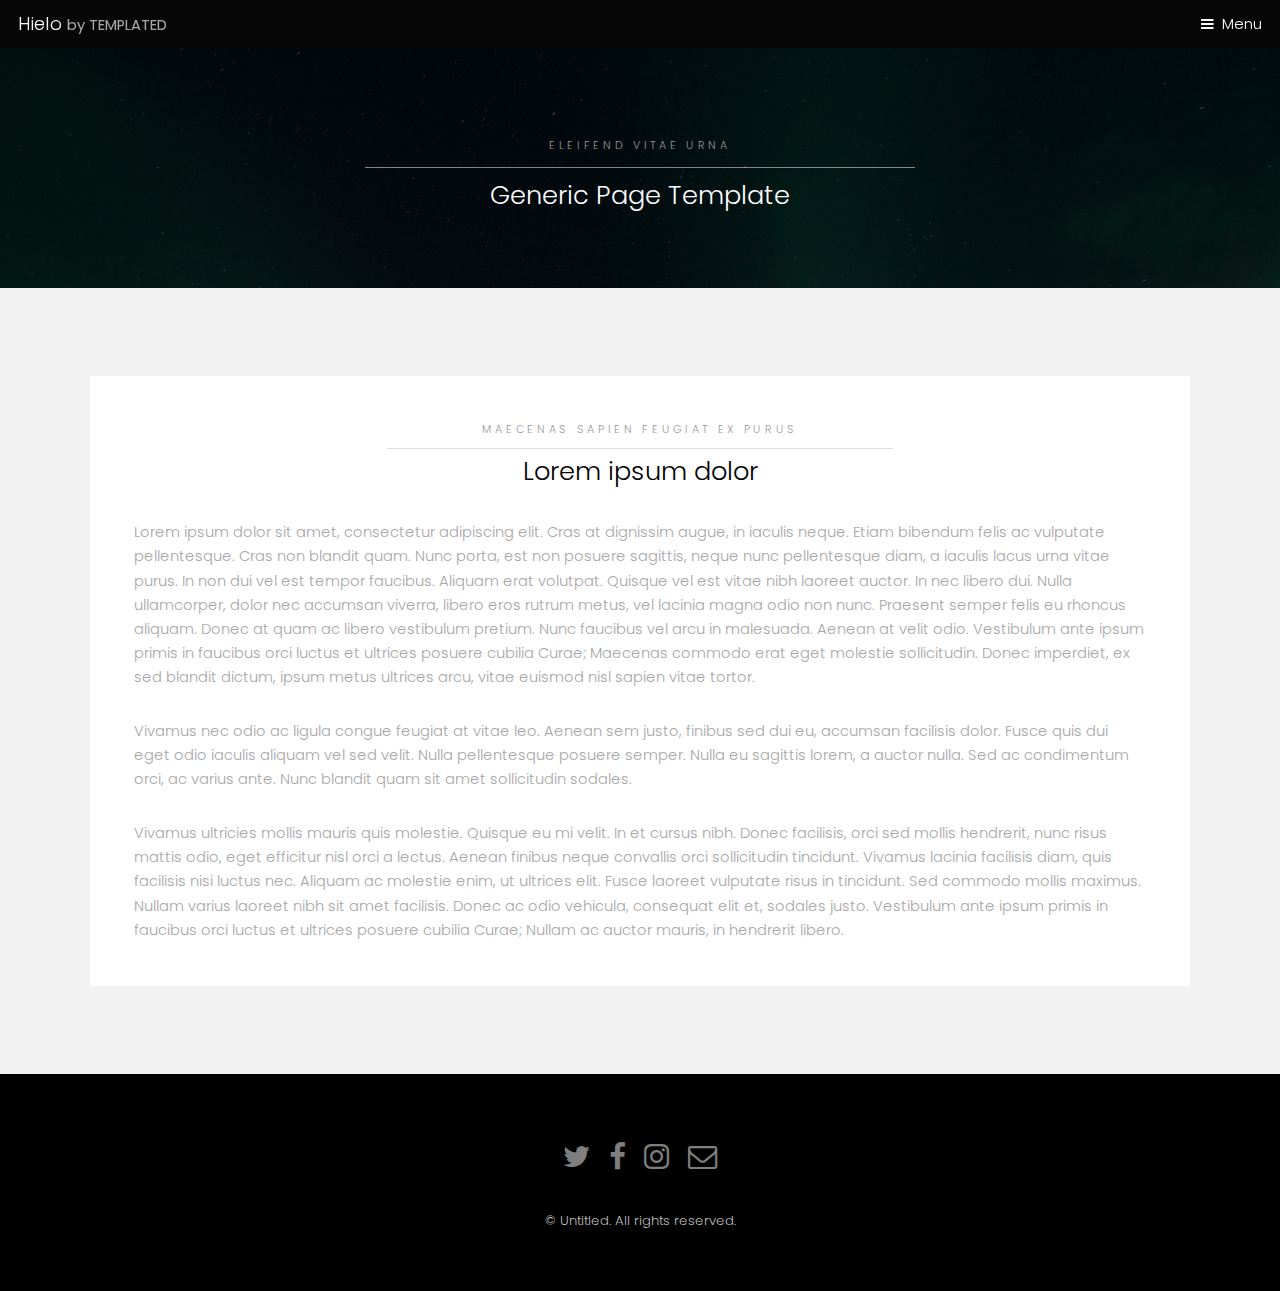
<file: templates/generic.html>
<!DOCTYPE HTML>
<!--
	Hielo by TEMPLATED
	templated.co @templatedco
	Released for free under the Creative Commons Attribution 3.0 license (templated.co/license)
-->
<html>
	<head>
		<title>Hielo by TEMPLATED</title>
		<meta charset="utf-8" />
		<meta name="viewport" content="width=device-width, initial-scale=1" />
		<link rel="stylesheet" href="assets/css/main.css" />
	</head>
	<body class="subpage">

		<!-- Header -->
			<header id="header">
				<div class="logo"><a href="index.html">Hielo <span>by TEMPLATED</span></a></div>
				<a href="#menu">Menu</a>
			</header>

		<!-- Nav -->
			<nav id="menu">
				<ul class="links">
					<li><a href="index.html">Home</a></li>
					<li><a href="generic.html">Generic</a></li>
					<li><a href="elements.html">Elements</a></li>
				</ul>
			</nav>

		<!-- One -->
			<section id="One" class="wrapper style3">
				<div class="inner">
					<header class="align-center">
						<p>Eleifend vitae urna</p>
						<h2>Generic Page Template</h2>
					</header>
				</div>
			</section>

		<!-- Two -->
			<section id="two" class="wrapper style2">
				<div class="inner">
					<div class="box">
						<div class="content">
							<header class="align-center">
								<p>maecenas sapien feugiat ex purus</p>
								<h2>Lorem ipsum dolor</h2>
							</header>
							<p>Lorem ipsum dolor sit amet, consectetur adipiscing elit. Cras at dignissim augue, in iaculis neque. Etiam bibendum felis ac vulputate pellentesque. Cras non blandit quam. Nunc porta, est non posuere sagittis, neque nunc pellentesque diam, a iaculis lacus urna vitae purus. In non dui vel est tempor faucibus. Aliquam erat volutpat. Quisque vel est vitae nibh laoreet auctor. In nec libero dui. Nulla ullamcorper, dolor nec accumsan viverra, libero eros rutrum metus, vel lacinia magna odio non nunc. Praesent semper felis eu rhoncus aliquam. Donec at quam ac libero vestibulum pretium. Nunc faucibus vel arcu in malesuada. Aenean at velit odio. Vestibulum ante ipsum primis in faucibus orci luctus et ultrices posuere cubilia Curae; Maecenas commodo erat eget molestie sollicitudin. Donec imperdiet, ex sed blandit dictum, ipsum metus ultrices arcu, vitae euismod nisl sapien vitae tortor.</p>

							<p>Vivamus nec odio ac ligula congue feugiat at vitae leo. Aenean sem justo, finibus sed dui eu, accumsan facilisis dolor. Fusce quis dui eget odio iaculis aliquam vel sed velit. Nulla pellentesque posuere semper. Nulla eu sagittis lorem, a auctor nulla. Sed ac condimentum orci, ac varius ante. Nunc blandit quam sit amet sollicitudin sodales.</p>

							<p>Vivamus ultricies mollis mauris quis molestie. Quisque eu mi velit. In et cursus nibh. Donec facilisis, orci sed mollis hendrerit, nunc risus mattis odio, eget efficitur nisl orci a lectus. Aenean finibus neque convallis orci sollicitudin tincidunt. Vivamus lacinia facilisis diam, quis facilisis nisi luctus nec. Aliquam ac molestie enim, ut ultrices elit. Fusce laoreet vulputate risus in tincidunt. Sed commodo mollis maximus. Nullam varius laoreet nibh sit amet facilisis. Donec ac odio vehicula, consequat elit et, sodales justo. Vestibulum ante ipsum primis in faucibus orci luctus et ultrices posuere cubilia Curae; Nullam ac auctor mauris, in hendrerit libero. </p>
						</div>
					</div>
				</div>
			</section>

		<!-- Footer -->
			<footer id="footer">
				<div class="container">
					<ul class="icons">
						<li><a href="#" class="icon fa-twitter"><span class="label">Twitter</span></a></li>
						<li><a href="#" class="icon fa-facebook"><span class="label">Facebook</span></a></li>
						<li><a href="#" class="icon fa-instagram"><span class="label">Instagram</span></a></li>
						<li><a href="#" class="icon fa-envelope-o"><span class="label">Email</span></a></li>
					</ul>
				</div>
				<div class="copyright">
					&copy; Untitled. All rights reserved.
				</div>
			</footer>

		<!-- Scripts -->
			<script src="assets/js/jquery.min.js"></script>
			<script src="assets/js/jquery.scrollex.min.js"></script>
			<script src="assets/js/skel.min.js"></script>
			<script src="assets/js/util.js"></script>
			<script src="assets/js/main.js"></script>

	</body>
</html>
</file>
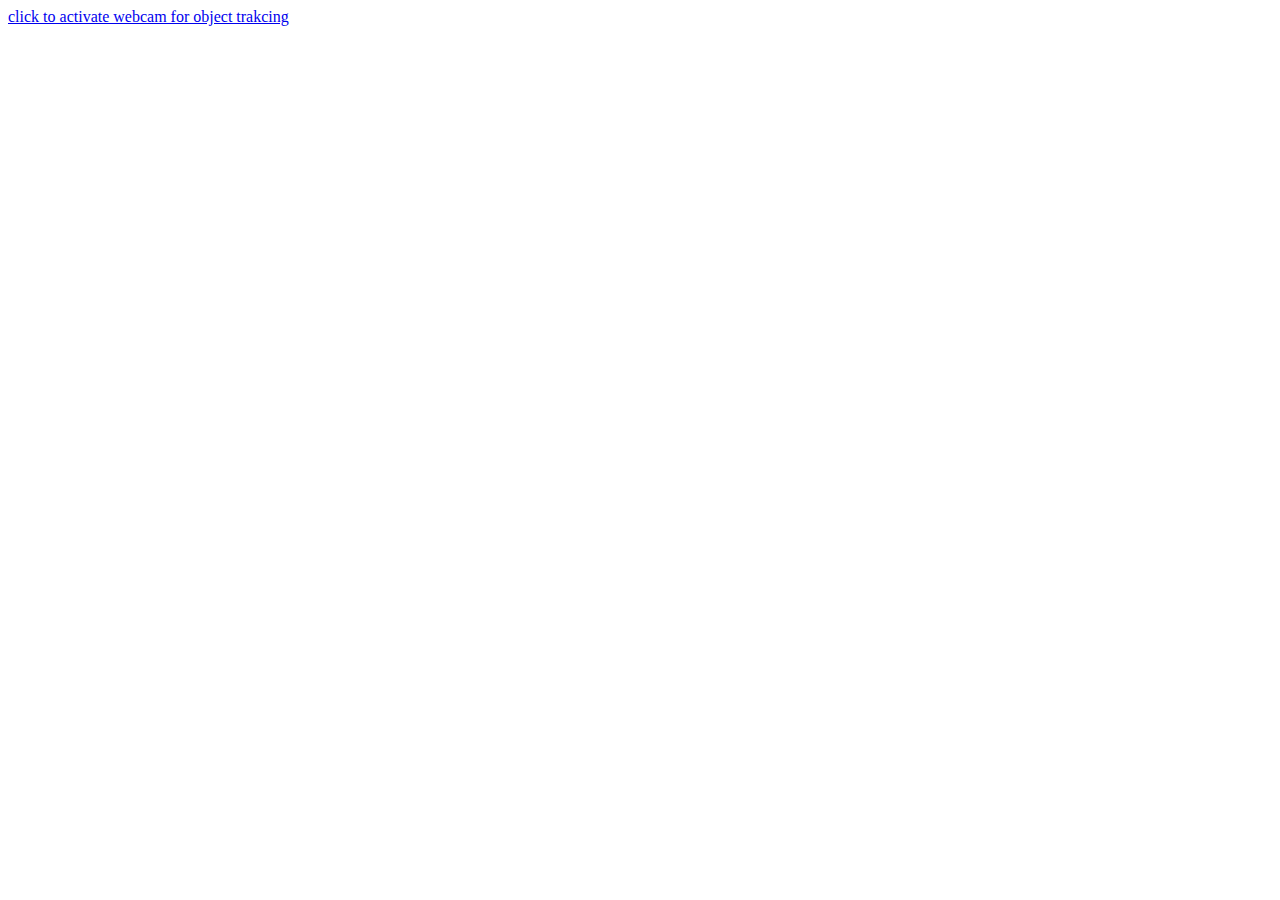
<file: templates/cv/objectTracking.html>
<!DOCTYPE html>
<html lang="en">
<head>
    <meta charset="UTF-8">
    <title>Title</title>
</head>
<body>
<a href="{{ url_for('detectMove') }}">click to activate webcam for object trakcing</a>
</body>
</html>
</file>
<file: templates/assets/css/main.css>
@charset "UTF-8";
@import url(font-awesome.min.css);
@import url("https://fonts.googleapis.com/css?family=Poppins:300,400,500,600,700");

/*
	Hielo by TEMPLATED
	templated.co @templatedco
	Released for free under the Creative Commons Attribution 3.0 license (templated.co/license)
*/

/* Reset */

	html, body, div, span, applet, object, iframe, h1, h2, h3, h4, h5, h6, p, blockquote, pre, a, abbr, acronym, address, big, cite, code, del, dfn, em, img, ins, kbd, q, s, samp, small, strike, strong, sub, sup, tt, var, b, u, i, center, dl, dt, dd, ol, ul, li, fieldset, form, label, legend, table, caption, tbody, tfoot, thead, tr, th, td, article, aside, canvas, details, embed, figure, figcaption, footer, header, hgroup, menu, nav, output, ruby, section, summary, time, mark, audio, video {
		margin: 0;
		padding: 0;
		border: 0;
		font-size: 100%;
		font: inherit;
		vertical-align: baseline;
	}

	article, aside, details, figcaption, figure, footer, header, hgroup, menu, nav, section {
		display: block;
	}

	body {
		line-height: 1;
	}

	ol, ul {
		list-style: none;
	}

	blockquote, q {
		quotes: none;
	}

	blockquote:before, blockquote:after, q:before, q:after {
		content: '';
		content: none;
	}

	table {
		border-collapse: collapse;
		border-spacing: 0;
	}

	body {
		-webkit-text-size-adjust: none;
	}

/* Box Model */

	*, *:before, *:after {
		-moz-box-sizing: border-box;
		-webkit-box-sizing: border-box;
		box-sizing: border-box;
	}

/* Containers */

	.container {
		margin-left: auto;
		margin-right: auto;
	}

	.container.\31 25\25 {
		width: 100%;
		max-width: 100rem;
		min-width: 80rem;
	}

	.container.\37 5\25 {
		width: 60rem;
	}

	.container.\35 0\25 {
		width: 40rem;
	}

	.container.\32 5\25 {
		width: 20rem;
	}

	.container {
		width: 80rem;
	}

	@media screen and (max-width: 1680px) {

		.container.\31 25\25 {
			width: 100%;
			max-width: 100rem;
			min-width: 80rem;
		}

		.container.\37 5\25 {
			width: 60rem;
		}

		.container.\35 0\25 {
			width: 40rem;
		}

		.container.\32 5\25 {
			width: 20rem;
		}

		.container {
			width: 80rem;
		}

	}

	@media screen and (max-width: 1280px) {

		.container.\31 25\25 {
			width: 100%;
			max-width: 81.25rem;
			min-width: 65rem;
		}

		.container.\37 5\25 {
			width: 48.75rem;
		}

		.container.\35 0\25 {
			width: 32.5rem;
		}

		.container.\32 5\25 {
			width: 16.25rem;
		}

		.container {
			width: 65rem;
		}

	}

	@media screen and (max-width: 980px) {

		.container.\31 25\25 {
			width: 100%;
			max-width: 112.5%;
			min-width: 90%;
		}

		.container.\37 5\25 {
			width: 67.5%;
		}

		.container.\35 0\25 {
			width: 45%;
		}

		.container.\32 5\25 {
			width: 22.5%;
		}

		.container {
			width: 90%;
		}

	}

	@media screen and (max-width: 736px) {

		.container.\31 25\25 {
			width: 100%;
			max-width: 112.5%;
			min-width: 90%;
		}

		.container.\37 5\25 {
			width: 67.5%;
		}

		.container.\35 0\25 {
			width: 45%;
		}

		.container.\32 5\25 {
			width: 22.5%;
		}

		.container {
			width: 90% !important;
		}

	}

	@media screen and (max-width: 480px) {

		.container.\31 25\25 {
			width: 100%;
			max-width: 112.5%;
			min-width: 90%;
		}

		.container.\37 5\25 {
			width: 67.5%;
		}

		.container.\35 0\25 {
			width: 45%;
		}

		.container.\32 5\25 {
			width: 22.5%;
		}

		.container {
			width: 90% !important;
		}

	}

/* Grid */

	.row {
		border-bottom: solid 1px transparent;
		-moz-box-sizing: border-box;
		-webkit-box-sizing: border-box;
		box-sizing: border-box;
	}

	.row > * {
		float: left;
		-moz-box-sizing: border-box;
		-webkit-box-sizing: border-box;
		box-sizing: border-box;
	}

	.row:after, .row:before {
		content: '';
		display: block;
		clear: both;
		height: 0;
	}

	.row.uniform > * > :first-child {
		margin-top: 0;
	}

	.row.uniform > * > :last-child {
		margin-bottom: 0;
	}

	.row.\30 \25 > * {
		padding: 0 0 0 0rem;
	}

	.row.\30 \25 {
		margin: 0 0 -1px 0rem;
	}

	.row.uniform.\30 \25 > * {
		padding: 0rem 0 0 0rem;
	}

	.row.uniform.\30 \25 {
		margin: 0rem 0 -1px 0rem;
	}

	.row > * {
		padding: 0 0 0 2rem;
	}

	.row {
		margin: 0 0 -1px -2rem;
	}

	.row.uniform > * {
		padding: 2rem 0 0 2rem;
	}

	.row.uniform {
		margin: -2rem 0 -1px -2rem;
	}

	.row.\32 00\25 > * {
		padding: 0 0 0 4rem;
	}

	.row.\32 00\25 {
		margin: 0 0 -1px -4rem;
	}

	.row.uniform.\32 00\25 > * {
		padding: 4rem 0 0 4rem;
	}

	.row.uniform.\32 00\25 {
		margin: -4rem 0 -1px -4rem;
	}

	.row.\31 50\25 > * {
		padding: 0 0 0 3rem;
	}

	.row.\31 50\25 {
		margin: 0 0 -1px -3rem;
	}

	.row.uniform.\31 50\25 > * {
		padding: 3rem 0 0 3rem;
	}

	.row.uniform.\31 50\25 {
		margin: -3rem 0 -1px -3rem;
	}

	.row.\35 0\25 > * {
		padding: 0 0 0 1rem;
	}

	.row.\35 0\25 {
		margin: 0 0 -1px -1rem;
	}

	.row.uniform.\35 0\25 > * {
		padding: 1rem 0 0 1rem;
	}

	.row.uniform.\35 0\25 {
		margin: -1rem 0 -1px -1rem;
	}

	.row.\32 5\25 > * {
		padding: 0 0 0 0.5rem;
	}

	.row.\32 5\25 {
		margin: 0 0 -1px -0.5rem;
	}

	.row.uniform.\32 5\25 > * {
		padding: 0.5rem 0 0 0.5rem;
	}

	.row.uniform.\32 5\25 {
		margin: -0.5rem 0 -1px -0.5rem;
	}

	.\31 2u, .\31 2u\24 {
		width: 100%;
		clear: none;
		margin-left: 0;
	}

	.\31 1u, .\31 1u\24 {
		width: 91.6666666667%;
		clear: none;
		margin-left: 0;
	}

	.\31 0u, .\31 0u\24 {
		width: 83.3333333333%;
		clear: none;
		margin-left: 0;
	}

	.\39 u, .\39 u\24 {
		width: 75%;
		clear: none;
		margin-left: 0;
	}

	.\38 u, .\38 u\24 {
		width: 66.6666666667%;
		clear: none;
		margin-left: 0;
	}

	.\37 u, .\37 u\24 {
		width: 58.3333333333%;
		clear: none;
		margin-left: 0;
	}

	.\36 u, .\36 u\24 {
		width: 50%;
		clear: none;
		margin-left: 0;
	}

	.\35 u, .\35 u\24 {
		width: 41.6666666667%;
		clear: none;
		margin-left: 0;
	}

	.\34 u, .\34 u\24 {
		width: 33.3333333333%;
		clear: none;
		margin-left: 0;
	}

	.\33 u, .\33 u\24 {
		width: 25%;
		clear: none;
		margin-left: 0;
	}

	.\32 u, .\32 u\24 {
		width: 16.6666666667%;
		clear: none;
		margin-left: 0;
	}

	.\31 u, .\31 u\24 {
		width: 8.3333333333%;
		clear: none;
		margin-left: 0;
	}

	.\31 2u\24 + *,
	.\31 1u\24 + *,
	.\31 0u\24 + *,
	.\39 u\24 + *,
	.\38 u\24 + *,
	.\37 u\24 + *,
	.\36 u\24 + *,
	.\35 u\24 + *,
	.\34 u\24 + *,
	.\33 u\24 + *,
	.\32 u\24 + *,
	.\31 u\24 + * {
		clear: left;
	}

	.\-11u {
		margin-left: 91.66667%;
	}

	.\-10u {
		margin-left: 83.33333%;
	}

	.\-9u {
		margin-left: 75%;
	}

	.\-8u {
		margin-left: 66.66667%;
	}

	.\-7u {
		margin-left: 58.33333%;
	}

	.\-6u {
		margin-left: 50%;
	}

	.\-5u {
		margin-left: 41.66667%;
	}

	.\-4u {
		margin-left: 33.33333%;
	}

	.\-3u {
		margin-left: 25%;
	}

	.\-2u {
		margin-left: 16.66667%;
	}

	.\-1u {
		margin-left: 8.33333%;
	}

	@media screen and (max-width: 1680px) {

		.row > * {
			padding: 0 0 0 2rem;
		}

		.row {
			margin: 0 0 -1px -2rem;
		}

		.row.uniform > * {
			padding: 2rem 0 0 2rem;
		}

		.row.uniform {
			margin: -2rem 0 -1px -2rem;
		}

		.row.\32 00\25 > * {
			padding: 0 0 0 4rem;
		}

		.row.\32 00\25 {
			margin: 0 0 -1px -4rem;
		}

		.row.uniform.\32 00\25 > * {
			padding: 4rem 0 0 4rem;
		}

		.row.uniform.\32 00\25 {
			margin: -4rem 0 -1px -4rem;
		}

		.row.\31 50\25 > * {
			padding: 0 0 0 3rem;
		}

		.row.\31 50\25 {
			margin: 0 0 -1px -3rem;
		}

		.row.uniform.\31 50\25 > * {
			padding: 3rem 0 0 3rem;
		}

		.row.uniform.\31 50\25 {
			margin: -3rem 0 -1px -3rem;
		}

		.row.\35 0\25 > * {
			padding: 0 0 0 1rem;
		}

		.row.\35 0\25 {
			margin: 0 0 -1px -1rem;
		}

		.row.uniform.\35 0\25 > * {
			padding: 1rem 0 0 1rem;
		}

		.row.uniform.\35 0\25 {
			margin: -1rem 0 -1px -1rem;
		}

		.row.\32 5\25 > * {
			padding: 0 0 0 0.5rem;
		}

		.row.\32 5\25 {
			margin: 0 0 -1px -0.5rem;
		}

		.row.uniform.\32 5\25 > * {
			padding: 0.5rem 0 0 0.5rem;
		}

		.row.uniform.\32 5\25 {
			margin: -0.5rem 0 -1px -0.5rem;
		}

		.\31 2u\28xlarge\29, .\31 2u\24\28xlarge\29 {
			width: 100%;
			clear: none;
			margin-left: 0;
		}

		.\31 1u\28xlarge\29, .\31 1u\24\28xlarge\29 {
			width: 91.6666666667%;
			clear: none;
			margin-left: 0;
		}

		.\31 0u\28xlarge\29, .\31 0u\24\28xlarge\29 {
			width: 83.3333333333%;
			clear: none;
			margin-left: 0;
		}

		.\39 u\28xlarge\29, .\39 u\24\28xlarge\29 {
			width: 75%;
			clear: none;
			margin-left: 0;
		}

		.\38 u\28xlarge\29, .\38 u\24\28xlarge\29 {
			width: 66.6666666667%;
			clear: none;
			margin-left: 0;
		}

		.\37 u\28xlarge\29, .\37 u\24\28xlarge\29 {
			width: 58.3333333333%;
			clear: none;
			margin-left: 0;
		}

		.\36 u\28xlarge\29, .\36 u\24\28xlarge\29 {
			width: 50%;
			clear: none;
			margin-left: 0;
		}

		.\35 u\28xlarge\29, .\35 u\24\28xlarge\29 {
			width: 41.6666666667%;
			clear: none;
			margin-left: 0;
		}

		.\34 u\28xlarge\29, .\34 u\24\28xlarge\29 {
			width: 33.3333333333%;
			clear: none;
			margin-left: 0;
		}

		.\33 u\28xlarge\29, .\33 u\24\28xlarge\29 {
			width: 25%;
			clear: none;
			margin-left: 0;
		}

		.\32 u\28xlarge\29, .\32 u\24\28xlarge\29 {
			width: 16.6666666667%;
			clear: none;
			margin-left: 0;
		}

		.\31 u\28xlarge\29, .\31 u\24\28xlarge\29 {
			width: 8.3333333333%;
			clear: none;
			margin-left: 0;
		}

		.\31 2u\24\28xlarge\29 + *,
		.\31 1u\24\28xlarge\29 + *,
		.\31 0u\24\28xlarge\29 + *,
		.\39 u\24\28xlarge\29 + *,
		.\38 u\24\28xlarge\29 + *,
		.\37 u\24\28xlarge\29 + *,
		.\36 u\24\28xlarge\29 + *,
		.\35 u\24\28xlarge\29 + *,
		.\34 u\24\28xlarge\29 + *,
		.\33 u\24\28xlarge\29 + *,
		.\32 u\24\28xlarge\29 + *,
		.\31 u\24\28xlarge\29 + * {
			clear: left;
		}

		.\-11u\28xlarge\29 {
			margin-left: 91.66667%;
		}

		.\-10u\28xlarge\29 {
			margin-left: 83.33333%;
		}

		.\-9u\28xlarge\29 {
			margin-left: 75%;
		}

		.\-8u\28xlarge\29 {
			margin-left: 66.66667%;
		}

		.\-7u\28xlarge\29 {
			margin-left: 58.33333%;
		}

		.\-6u\28xlarge\29 {
			margin-left: 50%;
		}

		.\-5u\28xlarge\29 {
			margin-left: 41.66667%;
		}

		.\-4u\28xlarge\29 {
			margin-left: 33.33333%;
		}

		.\-3u\28xlarge\29 {
			margin-left: 25%;
		}

		.\-2u\28xlarge\29 {
			margin-left: 16.66667%;
		}

		.\-1u\28xlarge\29 {
			margin-left: 8.33333%;
		}

	}

	@media screen and (max-width: 1280px) {

		.row > * {
			padding: 0 0 0 1.5rem;
		}

		.row {
			margin: 0 0 -1px -1.5rem;
		}

		.row.uniform > * {
			padding: 1.5rem 0 0 1.5rem;
		}

		.row.uniform {
			margin: -1.5rem 0 -1px -1.5rem;
		}

		.row.\32 00\25 > * {
			padding: 0 0 0 3rem;
		}

		.row.\32 00\25 {
			margin: 0 0 -1px -3rem;
		}

		.row.uniform.\32 00\25 > * {
			padding: 3rem 0 0 3rem;
		}

		.row.uniform.\32 00\25 {
			margin: -3rem 0 -1px -3rem;
		}

		.row.\31 50\25 > * {
			padding: 0 0 0 2.25rem;
		}

		.row.\31 50\25 {
			margin: 0 0 -1px -2.25rem;
		}

		.row.uniform.\31 50\25 > * {
			padding: 2.25rem 0 0 2.25rem;
		}

		.row.uniform.\31 50\25 {
			margin: -2.25rem 0 -1px -2.25rem;
		}

		.row.\35 0\25 > * {
			padding: 0 0 0 0.75rem;
		}

		.row.\35 0\25 {
			margin: 0 0 -1px -0.75rem;
		}

		.row.uniform.\35 0\25 > * {
			padding: 0.75rem 0 0 0.75rem;
		}

		.row.uniform.\35 0\25 {
			margin: -0.75rem 0 -1px -0.75rem;
		}

		.row.\32 5\25 > * {
			padding: 0 0 0 0.375rem;
		}

		.row.\32 5\25 {
			margin: 0 0 -1px -0.375rem;
		}

		.row.uniform.\32 5\25 > * {
			padding: 0.375rem 0 0 0.375rem;
		}

		.row.uniform.\32 5\25 {
			margin: -0.375rem 0 -1px -0.375rem;
		}

		.\31 2u\28large\29, .\31 2u\24\28large\29 {
			width: 100%;
			clear: none;
			margin-left: 0;
		}

		.\31 1u\28large\29, .\31 1u\24\28large\29 {
			width: 91.6666666667%;
			clear: none;
			margin-left: 0;
		}

		.\31 0u\28large\29, .\31 0u\24\28large\29 {
			width: 83.3333333333%;
			clear: none;
			margin-left: 0;
		}

		.\39 u\28large\29, .\39 u\24\28large\29 {
			width: 75%;
			clear: none;
			margin-left: 0;
		}

		.\38 u\28large\29, .\38 u\24\28large\29 {
			width: 66.6666666667%;
			clear: none;
			margin-left: 0;
		}

		.\37 u\28large\29, .\37 u\24\28large\29 {
			width: 58.3333333333%;
			clear: none;
			margin-left: 0;
		}

		.\36 u\28large\29, .\36 u\24\28large\29 {
			width: 50%;
			clear: none;
			margin-left: 0;
		}

		.\35 u\28large\29, .\35 u\24\28large\29 {
			width: 41.6666666667%;
			clear: none;
			margin-left: 0;
		}

		.\34 u\28large\29, .\34 u\24\28large\29 {
			width: 33.3333333333%;
			clear: none;
			margin-left: 0;
		}

		.\33 u\28large\29, .\33 u\24\28large\29 {
			width: 25%;
			clear: none;
			margin-left: 0;
		}

		.\32 u\28large\29, .\32 u\24\28large\29 {
			width: 16.6666666667%;
			clear: none;
			margin-left: 0;
		}

		.\31 u\28large\29, .\31 u\24\28large\29 {
			width: 8.3333333333%;
			clear: none;
			margin-left: 0;
		}

		.\31 2u\24\28large\29 + *,
		.\31 1u\24\28large\29 + *,
		.\31 0u\24\28large\29 + *,
		.\39 u\24\28large\29 + *,
		.\38 u\24\28large\29 + *,
		.\37 u\24\28large\29 + *,
		.\36 u\24\28large\29 + *,
		.\35 u\24\28large\29 + *,
		.\34 u\24\28large\29 + *,
		.\33 u\24\28large\29 + *,
		.\32 u\24\28large\29 + *,
		.\31 u\24\28large\29 + * {
			clear: left;
		}

		.\-11u\28large\29 {
			margin-left: 91.66667%;
		}

		.\-10u\28large\29 {
			margin-left: 83.33333%;
		}

		.\-9u\28large\29 {
			margin-left: 75%;
		}

		.\-8u\28large\29 {
			margin-left: 66.66667%;
		}

		.\-7u\28large\29 {
			margin-left: 58.33333%;
		}

		.\-6u\28large\29 {
			margin-left: 50%;
		}

		.\-5u\28large\29 {
			margin-left: 41.66667%;
		}

		.\-4u\28large\29 {
			margin-left: 33.33333%;
		}

		.\-3u\28large\29 {
			margin-left: 25%;
		}

		.\-2u\28large\29 {
			margin-left: 16.66667%;
		}

		.\-1u\28large\29 {
			margin-left: 8.33333%;
		}

	}

	@media screen and (max-width: 980px) {

		.row > * {
			padding: 0 0 0 1.5rem;
		}

		.row {
			margin: 0 0 -1px -1.5rem;
		}

		.row.uniform > * {
			padding: 1.5rem 0 0 1.5rem;
		}

		.row.uniform {
			margin: -1.5rem 0 -1px -1.5rem;
		}

		.row.\32 00\25 > * {
			padding: 0 0 0 3rem;
		}

		.row.\32 00\25 {
			margin: 0 0 -1px -3rem;
		}

		.row.uniform.\32 00\25 > * {
			padding: 3rem 0 0 3rem;
		}

		.row.uniform.\32 00\25 {
			margin: -3rem 0 -1px -3rem;
		}

		.row.\31 50\25 > * {
			padding: 0 0 0 2.25rem;
		}

		.row.\31 50\25 {
			margin: 0 0 -1px -2.25rem;
		}

		.row.uniform.\31 50\25 > * {
			padding: 2.25rem 0 0 2.25rem;
		}

		.row.uniform.\31 50\25 {
			margin: -2.25rem 0 -1px -2.25rem;
		}

		.row.\35 0\25 > * {
			padding: 0 0 0 0.75rem;
		}

		.row.\35 0\25 {
			margin: 0 0 -1px -0.75rem;
		}

		.row.uniform.\35 0\25 > * {
			padding: 0.75rem 0 0 0.75rem;
		}

		.row.uniform.\35 0\25 {
			margin: -0.75rem 0 -1px -0.75rem;
		}

		.row.\32 5\25 > * {
			padding: 0 0 0 0.375rem;
		}

		.row.\32 5\25 {
			margin: 0 0 -1px -0.375rem;
		}

		.row.uniform.\32 5\25 > * {
			padding: 0.375rem 0 0 0.375rem;
		}

		.row.uniform.\32 5\25 {
			margin: -0.375rem 0 -1px -0.375rem;
		}

		.\31 2u\28medium\29, .\31 2u\24\28medium\29 {
			width: 100%;
			clear: none;
			margin-left: 0;
		}

		.\31 1u\28medium\29, .\31 1u\24\28medium\29 {
			width: 91.6666666667%;
			clear: none;
			margin-left: 0;
		}

		.\31 0u\28medium\29, .\31 0u\24\28medium\29 {
			width: 83.3333333333%;
			clear: none;
			margin-left: 0;
		}

		.\39 u\28medium\29, .\39 u\24\28medium\29 {
			width: 75%;
			clear: none;
			margin-left: 0;
		}

		.\38 u\28medium\29, .\38 u\24\28medium\29 {
			width: 66.6666666667%;
			clear: none;
			margin-left: 0;
		}

		.\37 u\28medium\29, .\37 u\24\28medium\29 {
			width: 58.3333333333%;
			clear: none;
			margin-left: 0;
		}

		.\36 u\28medium\29, .\36 u\24\28medium\29 {
			width: 50%;
			clear: none;
			margin-left: 0;
		}

		.\35 u\28medium\29, .\35 u\24\28medium\29 {
			width: 41.6666666667%;
			clear: none;
			margin-left: 0;
		}

		.\34 u\28medium\29, .\34 u\24\28medium\29 {
			width: 33.3333333333%;
			clear: none;
			margin-left: 0;
		}

		.\33 u\28medium\29, .\33 u\24\28medium\29 {
			width: 25%;
			clear: none;
			margin-left: 0;
		}

		.\32 u\28medium\29, .\32 u\24\28medium\29 {
			width: 16.6666666667%;
			clear: none;
			margin-left: 0;
		}

		.\31 u\28medium\29, .\31 u\24\28medium\29 {
			width: 8.3333333333%;
			clear: none;
			margin-left: 0;
		}

		.\31 2u\24\28medium\29 + *,
		.\31 1u\24\28medium\29 + *,
		.\31 0u\24\28medium\29 + *,
		.\39 u\24\28medium\29 + *,
		.\38 u\24\28medium\29 + *,
		.\37 u\24\28medium\29 + *,
		.\36 u\24\28medium\29 + *,
		.\35 u\24\28medium\29 + *,
		.\34 u\24\28medium\29 + *,
		.\33 u\24\28medium\29 + *,
		.\32 u\24\28medium\29 + *,
		.\31 u\24\28medium\29 + * {
			clear: left;
		}

		.\-11u\28medium\29 {
			margin-left: 91.66667%;
		}

		.\-10u\28medium\29 {
			margin-left: 83.33333%;
		}

		.\-9u\28medium\29 {
			margin-left: 75%;
		}

		.\-8u\28medium\29 {
			margin-left: 66.66667%;
		}

		.\-7u\28medium\29 {
			margin-left: 58.33333%;
		}

		.\-6u\28medium\29 {
			margin-left: 50%;
		}

		.\-5u\28medium\29 {
			margin-left: 41.66667%;
		}

		.\-4u\28medium\29 {
			margin-left: 33.33333%;
		}

		.\-3u\28medium\29 {
			margin-left: 25%;
		}

		.\-2u\28medium\29 {
			margin-left: 16.66667%;
		}

		.\-1u\28medium\29 {
			margin-left: 8.33333%;
		}

	}

	@media screen and (max-width: 736px) {

		.row > * {
			padding: 0 0 0 1.25rem;
		}

		.row {
			margin: 0 0 -1px -1.25rem;
		}

		.row.uniform > * {
			padding: 1.25rem 0 0 1.25rem;
		}

		.row.uniform {
			margin: -1.25rem 0 -1px -1.25rem;
		}

		.row.\32 00\25 > * {
			padding: 0 0 0 2.5rem;
		}

		.row.\32 00\25 {
			margin: 0 0 -1px -2.5rem;
		}

		.row.uniform.\32 00\25 > * {
			padding: 2.5rem 0 0 2.5rem;
		}

		.row.uniform.\32 00\25 {
			margin: -2.5rem 0 -1px -2.5rem;
		}

		.row.\31 50\25 > * {
			padding: 0 0 0 1.875rem;
		}

		.row.\31 50\25 {
			margin: 0 0 -1px -1.875rem;
		}

		.row.uniform.\31 50\25 > * {
			padding: 1.875rem 0 0 1.875rem;
		}

		.row.uniform.\31 50\25 {
			margin: -1.875rem 0 -1px -1.875rem;
		}

		.row.\35 0\25 > * {
			padding: 0 0 0 0.625rem;
		}

		.row.\35 0\25 {
			margin: 0 0 -1px -0.625rem;
		}

		.row.uniform.\35 0\25 > * {
			padding: 0.625rem 0 0 0.625rem;
		}

		.row.uniform.\35 0\25 {
			margin: -0.625rem 0 -1px -0.625rem;
		}

		.row.\32 5\25 > * {
			padding: 0 0 0 0.3125rem;
		}

		.row.\32 5\25 {
			margin: 0 0 -1px -0.3125rem;
		}

		.row.uniform.\32 5\25 > * {
			padding: 0.3125rem 0 0 0.3125rem;
		}

		.row.uniform.\32 5\25 {
			margin: -0.3125rem 0 -1px -0.3125rem;
		}

		.\31 2u\28small\29, .\31 2u\24\28small\29 {
			width: 100%;
			clear: none;
			margin-left: 0;
		}

		.\31 1u\28small\29, .\31 1u\24\28small\29 {
			width: 91.6666666667%;
			clear: none;
			margin-left: 0;
		}

		.\31 0u\28small\29, .\31 0u\24\28small\29 {
			width: 83.3333333333%;
			clear: none;
			margin-left: 0;
		}

		.\39 u\28small\29, .\39 u\24\28small\29 {
			width: 75%;
			clear: none;
			margin-left: 0;
		}

		.\38 u\28small\29, .\38 u\24\28small\29 {
			width: 66.6666666667%;
			clear: none;
			margin-left: 0;
		}

		.\37 u\28small\29, .\37 u\24\28small\29 {
			width: 58.3333333333%;
			clear: none;
			margin-left: 0;
		}

		.\36 u\28small\29, .\36 u\24\28small\29 {
			width: 50%;
			clear: none;
			margin-left: 0;
		}

		.\35 u\28small\29, .\35 u\24\28small\29 {
			width: 41.6666666667%;
			clear: none;
			margin-left: 0;
		}

		.\34 u\28small\29, .\34 u\24\28small\29 {
			width: 33.3333333333%;
			clear: none;
			margin-left: 0;
		}

		.\33 u\28small\29, .\33 u\24\28small\29 {
			width: 25%;
			clear: none;
			margin-left: 0;
		}

		.\32 u\28small\29, .\32 u\24\28small\29 {
			width: 16.6666666667%;
			clear: none;
			margin-left: 0;
		}

		.\31 u\28small\29, .\31 u\24\28small\29 {
			width: 8.3333333333%;
			clear: none;
			margin-left: 0;
		}

		.\31 2u\24\28small\29 + *,
		.\31 1u\24\28small\29 + *,
		.\31 0u\24\28small\29 + *,
		.\39 u\24\28small\29 + *,
		.\38 u\24\28small\29 + *,
		.\37 u\24\28small\29 + *,
		.\36 u\24\28small\29 + *,
		.\35 u\24\28small\29 + *,
		.\34 u\24\28small\29 + *,
		.\33 u\24\28small\29 + *,
		.\32 u\24\28small\29 + *,
		.\31 u\24\28small\29 + * {
			clear: left;
		}

		.\-11u\28small\29 {
			margin-left: 91.66667%;
		}

		.\-10u\28small\29 {
			margin-left: 83.33333%;
		}

		.\-9u\28small\29 {
			margin-left: 75%;
		}

		.\-8u\28small\29 {
			margin-left: 66.66667%;
		}

		.\-7u\28small\29 {
			margin-left: 58.33333%;
		}

		.\-6u\28small\29 {
			margin-left: 50%;
		}

		.\-5u\28small\29 {
			margin-left: 41.66667%;
		}

		.\-4u\28small\29 {
			margin-left: 33.33333%;
		}

		.\-3u\28small\29 {
			margin-left: 25%;
		}

		.\-2u\28small\29 {
			margin-left: 16.66667%;
		}

		.\-1u\28small\29 {
			margin-left: 8.33333%;
		}

	}

	@media screen and (max-width: 480px) {

		.row > * {
			padding: 0 0 0 1.25rem;
		}

		.row {
			margin: 0 0 -1px -1.25rem;
		}

		.row.uniform > * {
			padding: 1.25rem 0 0 1.25rem;
		}

		.row.uniform {
			margin: -1.25rem 0 -1px -1.25rem;
		}

		.row.\32 00\25 > * {
			padding: 0 0 0 2.5rem;
		}

		.row.\32 00\25 {
			margin: 0 0 -1px -2.5rem;
		}

		.row.uniform.\32 00\25 > * {
			padding: 2.5rem 0 0 2.5rem;
		}

		.row.uniform.\32 00\25 {
			margin: -2.5rem 0 -1px -2.5rem;
		}

		.row.\31 50\25 > * {
			padding: 0 0 0 1.875rem;
		}

		.row.\31 50\25 {
			margin: 0 0 -1px -1.875rem;
		}

		.row.uniform.\31 50\25 > * {
			padding: 1.875rem 0 0 1.875rem;
		}

		.row.uniform.\31 50\25 {
			margin: -1.875rem 0 -1px -1.875rem;
		}

		.row.\35 0\25 > * {
			padding: 0 0 0 0.625rem;
		}

		.row.\35 0\25 {
			margin: 0 0 -1px -0.625rem;
		}

		.row.uniform.\35 0\25 > * {
			padding: 0.625rem 0 0 0.625rem;
		}

		.row.uniform.\35 0\25 {
			margin: -0.625rem 0 -1px -0.625rem;
		}

		.row.\32 5\25 > * {
			padding: 0 0 0 0.3125rem;
		}

		.row.\32 5\25 {
			margin: 0 0 -1px -0.3125rem;
		}

		.row.uniform.\32 5\25 > * {
			padding: 0.3125rem 0 0 0.3125rem;
		}

		.row.uniform.\32 5\25 {
			margin: -0.3125rem 0 -1px -0.3125rem;
		}

		.\31 2u\28xsmall\29, .\31 2u\24\28xsmall\29 {
			width: 100%;
			clear: none;
			margin-left: 0;
		}

		.\31 1u\28xsmall\29, .\31 1u\24\28xsmall\29 {
			width: 91.6666666667%;
			clear: none;
			margin-left: 0;
		}

		.\31 0u\28xsmall\29, .\31 0u\24\28xsmall\29 {
			width: 83.3333333333%;
			clear: none;
			margin-left: 0;
		}

		.\39 u\28xsmall\29, .\39 u\24\28xsmall\29 {
			width: 75%;
			clear: none;
			margin-left: 0;
		}

		.\38 u\28xsmall\29, .\38 u\24\28xsmall\29 {
			width: 66.6666666667%;
			clear: none;
			margin-left: 0;
		}

		.\37 u\28xsmall\29, .\37 u\24\28xsmall\29 {
			width: 58.3333333333%;
			clear: none;
			margin-left: 0;
		}

		.\36 u\28xsmall\29, .\36 u\24\28xsmall\29 {
			width: 50%;
			clear: none;
			margin-left: 0;
		}

		.\35 u\28xsmall\29, .\35 u\24\28xsmall\29 {
			width: 41.6666666667%;
			clear: none;
			margin-left: 0;
		}

		.\34 u\28xsmall\29, .\34 u\24\28xsmall\29 {
			width: 33.3333333333%;
			clear: none;
			margin-left: 0;
		}

		.\33 u\28xsmall\29, .\33 u\24\28xsmall\29 {
			width: 25%;
			clear: none;
			margin-left: 0;
		}

		.\32 u\28xsmall\29, .\32 u\24\28xsmall\29 {
			width: 16.6666666667%;
			clear: none;
			margin-left: 0;
		}

		.\31 u\28xsmall\29, .\31 u\24\28xsmall\29 {
			width: 8.3333333333%;
			clear: none;
			margin-left: 0;
		}

		.\31 2u\24\28xsmall\29 + *,
		.\31 1u\24\28xsmall\29 + *,
		.\31 0u\24\28xsmall\29 + *,
		.\39 u\24\28xsmall\29 + *,
		.\38 u\24\28xsmall\29 + *,
		.\37 u\24\28xsmall\29 + *,
		.\36 u\24\28xsmall\29 + *,
		.\35 u\24\28xsmall\29 + *,
		.\34 u\24\28xsmall\29 + *,
		.\33 u\24\28xsmall\29 + *,
		.\32 u\24\28xsmall\29 + *,
		.\31 u\24\28xsmall\29 + * {
			clear: left;
		}

		.\-11u\28xsmall\29 {
			margin-left: 91.66667%;
		}

		.\-10u\28xsmall\29 {
			margin-left: 83.33333%;
		}

		.\-9u\28xsmall\29 {
			margin-left: 75%;
		}

		.\-8u\28xsmall\29 {
			margin-left: 66.66667%;
		}

		.\-7u\28xsmall\29 {
			margin-left: 58.33333%;
		}

		.\-6u\28xsmall\29 {
			margin-left: 50%;
		}

		.\-5u\28xsmall\29 {
			margin-left: 41.66667%;
		}

		.\-4u\28xsmall\29 {
			margin-left: 33.33333%;
		}

		.\-3u\28xsmall\29 {
			margin-left: 25%;
		}

		.\-2u\28xsmall\29 {
			margin-left: 16.66667%;
		}

		.\-1u\28xsmall\29 {
			margin-left: 8.33333%;
		}

	}

/* Basic */

	@-ms-viewport {
		width: device-width;
	}

	body {
		-ms-overflow-style: scrollbar;
	}

	@media screen and (max-width: 480px) {

		html, body {
			min-width: 320px;
		}

	}

	body {
		background: #fff;
	}

		body.is-loading *, body.is-loading *:before, body.is-loading *:after {
			-moz-animation: none !important;
			-webkit-animation: none !important;
			-ms-animation: none !important;
			animation: none !important;
			-moz-transition: none !important;
			-webkit-transition: none !important;
			-ms-transition: none !important;
			transition: none !important;
		}

/* Type */

	html {
		font-size: 13pt;
	}

		@media screen and (max-width: 1680px) {

			html {
				font-size: 11pt;
			}

		}

		@media screen and (max-width: 1280px) {

			html {
				font-size: 11pt;
			}

		}

		@media screen and (max-width: 980px) {

			html {
				font-size: 12pt;
			}

		}

		@media screen and (max-width: 736px) {

			html {
				font-size: 12pt;
			}

		}

		@media screen and (max-width: 480px) {

			html {
				font-size: 12pt;
			}

		}

	body {
		background-color: #fff;
		color: #444;
	}

	body, input, select, textarea {
		font-family: "Poppins", sans-serif;
		font-weight: 300;
		font-size: 1rem;
		line-height: 1.65;
	}

	a {
		text-decoration: underline;
	}

		a:hover {
			text-decoration: none;
		}

	strong, b {
		font-weight: 600;
	}

	em, i {
		font-style: italic;
	}

	p {
		margin: 0 0 2rem 0;
	}

		p.special {
			text-transform: uppercase;
			font-size: .75rem;
			font-weight: 300;
			margin: 0 0 .5rem 0;
			padding: 0 0 1rem 0;
			letter-spacing: .25rem;
		}

			p.special:after {
				content: '';
				position: absolute;
				margin: auto;
				right: 0;
				bottom: 0;
				left: 0;
				width: 50%;
				height: 1px;
				background-color: rgba(0, 0, 0, 0.125);
			}

	h1, h2, h3, h4, h5, h6 {
		font-weight: 300;
		line-height: 1.5;
		margin: 0 0 1rem 0;
	}

		h1 a, h2 a, h3 a, h4 a, h5 a, h6 a {
			color: inherit;
			text-decoration: none;
		}

	h2 {
		font-size: 1.75rem;
	}

	h3 {
		font-size: 1.35rem;
	}

	h4 {
		font-size: 1.1rem;
	}

	h5 {
		font-size: 0.9rem;
	}

	h6 {
		font-size: 0.7rem;
	}

	sub {
		font-size: 0.8rem;
		position: relative;
		top: 0.5rem;
	}

	sup {
		font-size: 0.8rem;
		position: relative;
		top: -0.5rem;
	}

	blockquote {
		border-left: solid 4px;
		font-style: italic;
		margin: 0 0 2rem 0;
		padding: 0.5rem 0 0.5rem 2rem;
	}

	code {
		border-radius: 2px;
		border: solid 1px;
		font-family: "Courier New", monospace;
		font-size: 0.9rem;
		margin: 0 0.25rem;
		padding: 0.25rem 0.65rem;
	}

	pre {
		-webkit-overflow-scrolling: touch;
		font-family: "Courier New", monospace;
		font-size: 0.9rem;
		margin: 0 0 2rem 0;
	}

		pre code {
			display: block;
			line-height: 1.75;
			padding: 1rem 1.5rem;
			overflow-x: auto;
		}

	hr {
		border: 0;
		border-bottom: solid 1px;
		margin: 2rem 0;
	}

		hr.major {
			margin: 3rem 0;
		}

	.align-left {
		text-align: left;
	}

	.align-center {
		text-align: center;
	}

	.align-right {
		text-align: right;
	}

	input, select, textarea {
		color: #555;
	}

	a {
		color: #8a4680;
	}

	strong, b {
		color: #555;
	}

	h1, h2, h3, h4, h5, h6 {
		color: #555;
	}

	blockquote {
		border-left-color: rgba(144, 144, 144, 0.25);
	}

	code {
		background: rgba(144, 144, 144, 0.075);
		border-color: rgba(144, 144, 144, 0.25);
	}

	hr {
		border-bottom-color: rgba(144, 144, 144, 0.25);
	}

/* Box */

	.box {
		margin-bottom: 2rem;
		background: #FFF;
	}

		.box .image.fit {
			margin: 0;
			border-radius: 0;
		}

			.box .image.fit img {
				border-radius: 0;
			}

		.box header h2 {
			margin-bottom: 2rem;
		}

		.box header p {
			text-transform: uppercase;
			font-size: .75rem;
			font-weight: 300;
			margin: 0 0 .25rem 0;
			padding: 0 0 .75rem 0;
			letter-spacing: .25rem;
		}

			.box header p:after {
				content: '';
				position: absolute;
				margin: auto;
				right: 0;
				bottom: 0;
				left: 0;
				width: 50%;
				height: 1px;
				background-color: rgba(0, 0, 0, 0.125);
			}

		.box .content {
			padding: 3rem;
		}

		.box > :last-child,
		.box > :last-child > :last-child,
		.box > :last-child > :last-child > :last-child {
			margin-bottom: 0;
		}

		.box.alt {
			border: 0;
			border-radius: 0;
			padding: 0;
		}

		@media screen and (max-width: 736px) {

			.box .content {
				padding: 2rem;
			}

		}

	.box {
		border-color: rgba(144, 144, 144, 0.25);
	}

/* Button */

	input[type="submit"],
	input[type="reset"],
	input[type="button"],
	button,
	.button {
		-moz-appearance: none;
		-webkit-appearance: none;
		-ms-appearance: none;
		appearance: none;
		-moz-transition: background-color 0.2s ease-in-out, color 0.2s ease-in-out;
		-webkit-transition: background-color 0.2s ease-in-out, color 0.2s ease-in-out;
		-ms-transition: background-color 0.2s ease-in-out, color 0.2s ease-in-out;
		transition: background-color 0.2s ease-in-out, color 0.2s ease-in-out;
		border-radius: 2px;
		border: 0;
		cursor: pointer;
		display: inline-block;
		font-weight: 300;
		height: 2.85rem;
		line-height: 2.95rem;
		padding: 0 1.5rem;
		text-align: center;
		text-decoration: none;
		text-transform: uppercase;
		white-space: nowrap;
	}

		input[type="submit"].icon,
		input[type="reset"].icon,
		input[type="button"].icon,
		button.icon,
		.button.icon {
			padding-left: 1.35rem;
		}

			input[type="submit"].icon:before,
			input[type="reset"].icon:before,
			input[type="button"].icon:before,
			button.icon:before,
			.button.icon:before {
				margin-right: 0.5rem;
			}

		input[type="submit"].fit,
		input[type="reset"].fit,
		input[type="button"].fit,
		button.fit,
		.button.fit {
			display: block;
			margin: 0 0 1rem 0;
			width: 100%;
		}

		input[type="submit"].small,
		input[type="reset"].small,
		input[type="button"].small,
		button.small,
		.button.small {
			font-size: 0.8rem;
		}

		input[type="submit"].big,
		input[type="reset"].big,
		input[type="button"].big,
		button.big,
		.button.big {
			font-size: 1.35rem;
		}

		input[type="submit"].disabled, input[type="submit"]:disabled,
		input[type="reset"].disabled,
		input[type="reset"]:disabled,
		input[type="button"].disabled,
		input[type="button"]:disabled,
		button.disabled,
		button:disabled,
		.button.disabled,
		.button:disabled {
			-moz-pointer-events: none;
			-webkit-pointer-events: none;
			-ms-pointer-events: none;
			pointer-events: none;
			opacity: 0.25;
		}

		@media screen and (max-width: 480px) {

			input[type="submit"],
			input[type="reset"],
			input[type="button"],
			button,
			.button {
				padding: 0;
				width: 100%;
			}

		}

	input[type="submit"],
	input[type="reset"],
	input[type="button"],
	button,
	.button {
		background-color: #f2f2f2;
		color: #000 !important;
	}

		input[type="submit"]:hover,
		input[type="reset"]:hover,
		input[type="button"]:hover,
		button:hover,
		.button:hover {
			background-color: white;
		}

		input[type="submit"]:active,
		input[type="reset"]:active,
		input[type="button"]:active,
		button:active,
		.button:active {
			background-color: #e5e5e5;
		}

		input[type="submit"].alt,
		input[type="reset"].alt,
		input[type="button"].alt,
		button.alt,
		.button.alt {
			background-color: transparent;
			box-shadow: inset 0 0 0 2px rgba(144, 144, 144, 0.25);
			color: #555 !important;
		}

			input[type="submit"].alt:hover,
			input[type="reset"].alt:hover,
			input[type="button"].alt:hover,
			button.alt:hover,
			.button.alt:hover {
				background-color: rgba(144, 144, 144, 0.075);
			}

			input[type="submit"].alt:active,
			input[type="reset"].alt:active,
			input[type="button"].alt:active,
			button.alt:active,
			.button.alt:active {
				background-color: rgba(144, 144, 144, 0.2);
			}

			input[type="submit"].alt.icon:before,
			input[type="reset"].alt.icon:before,
			input[type="button"].alt.icon:before,
			button.alt.icon:before,
			.button.alt.icon:before {
				color: #bbb;
			}

		input[type="submit"].special,
		input[type="reset"].special,
		input[type="button"].special,
		button.special,
		.button.special {
			background-color: #8a4680;
			color: #ffffff !important;
		}

			input[type="submit"].special:hover,
			input[type="reset"].special:hover,
			input[type="button"].special:hover,
			button.special:hover,
			.button.special:hover {
				background-color: #9b4f90;
			}

			input[type="submit"].special:active,
			input[type="reset"].special:active,
			input[type="button"].special:active,
			button.special:active,
			.button.special:active {
				background-color: #793d70;
			}

/* Form */

	form {
		margin: 0 0 2rem 0;
	}

	label {
		display: block;
		font-size: 0.9rem;
		font-weight: 700;
		margin: 0 0 1rem 0;
	}

	input[type="text"],
	input[type="password"],
	input[type="email"],
	select,
	textarea {
		-moz-appearance: none;
		-webkit-appearance: none;
		-ms-appearance: none;
		appearance: none;
		border-radius: 2px;
		border: none;
		border: solid 1px;
		color: inherit;
		display: block;
		outline: 0;
		padding: 0 1rem;
		text-decoration: none;
		width: 100%;
	}

		input[type="text"]:invalid,
		input[type="password"]:invalid,
		input[type="email"]:invalid,
		select:invalid,
		textarea:invalid {
			box-shadow: none;
		}

	.select-wrapper {
		text-decoration: none;
		display: block;
		position: relative;
	}

		.select-wrapper:before {
			-moz-osx-font-smoothing: grayscale;
			-webkit-font-smoothing: antialiased;
			font-family: FontAwesome;
			font-style: normal;
			font-weight: normal;
			text-transform: none !important;
		}

		.select-wrapper:before {
			content: '\f078';
			display: block;
			height: 2.75rem;
			line-height: 2.75rem;
			pointer-events: none;
			position: absolute;
			right: 0;
			text-align: center;
			top: 0;
			width: 2.75rem;
		}

		.select-wrapper select::-ms-expand {
			display: none;
		}

	input[type="text"],
	input[type="password"],
	input[type="email"],
	select {
		height: 2.75rem;
	}

	textarea {
		padding: 0.75rem 1rem;
	}

	input[type="checkbox"],
	input[type="radio"] {
		-moz-appearance: none;
		-webkit-appearance: none;
		-ms-appearance: none;
		appearance: none;
		display: block;
		float: left;
		margin-right: -2rem;
		opacity: 0;
		width: 1rem;
		z-index: -1;
	}

		input[type="checkbox"] + label,
		input[type="radio"] + label {
			text-decoration: none;
			cursor: pointer;
			display: inline-block;
			font-size: 1rem;
			font-weight: 400;
			padding-left: 2.4rem;
			padding-right: 0.75rem;
			position: relative;
		}

			input[type="checkbox"] + label:before,
			input[type="radio"] + label:before {
				-moz-osx-font-smoothing: grayscale;
				-webkit-font-smoothing: antialiased;
				font-family: FontAwesome;
				font-style: normal;
				font-weight: normal;
				text-transform: none !important;
			}

			input[type="checkbox"] + label:before,
			input[type="radio"] + label:before {
				border-radius: 2px;
				border: solid 1px;
				content: '';
				display: inline-block;
				height: 1.65rem;
				left: 0;
				line-height: 1.58125rem;
				position: absolute;
				text-align: center;
				top: 0;
				width: 1.65rem;
			}

		input[type="checkbox"]:checked + label:before,
		input[type="radio"]:checked + label:before {
			content: '\f00c';
		}

	input[type="checkbox"] + label:before {
		border-radius: 2px;
	}

	input[type="radio"] + label:before {
		border-radius: 100%;
	}

	::-webkit-input-placeholder {
		opacity: 1.0;
	}

	:-moz-placeholder {
		opacity: 1.0;
	}

	::-moz-placeholder {
		opacity: 1.0;
	}

	:-ms-input-placeholder {
		opacity: 1.0;
	}

	.formerize-placeholder {
		opacity: 1.0;
	}

	label {
		color: #555;
	}

	input[type="text"],
	input[type="password"],
	input[type="email"],
	select,
	textarea {
		background: rgba(144, 144, 144, 0.075);
		border-color: rgba(144, 144, 144, 0.25);
	}

		input[type="text"]:focus,
		input[type="password"]:focus,
		input[type="email"]:focus,
		select:focus,
		textarea:focus {
			border-color: #8a4680;
			box-shadow: 0 0 0 1px #8a4680;
		}

	.select-wrapper:before {
		color: rgba(144, 144, 144, 0.25);
	}

	input[type="checkbox"] + label,
	input[type="radio"] + label {
		color: #444;
	}

		input[type="checkbox"] + label:before,
		input[type="radio"] + label:before {
			background: rgba(144, 144, 144, 0.075);
			border-color: rgba(144, 144, 144, 0.25);
		}

	input[type="checkbox"]:checked + label:before,
	input[type="radio"]:checked + label:before {
		background-color: #8a4680;
		border-color: #8a4680;
		color: #ffffff;
	}

	input[type="checkbox"]:focus + label:before,
	input[type="radio"]:focus + label:before {
		border-color: #8a4680;
		box-shadow: 0 0 0 1px #8a4680;
	}

	::-webkit-input-placeholder {
		color: #bbb !important;
	}

	:-moz-placeholder {
		color: #bbb !important;
	}

	::-moz-placeholder {
		color: #bbb !important;
	}

	:-ms-input-placeholder {
		color: #bbb !important;
	}

	.formerize-placeholder {
		color: #bbb !important;
	}

/* Icon */

	.icon {
		text-decoration: none;
		border-bottom: none;
		position: relative;
	}

		.icon:before {
			-moz-osx-font-smoothing: grayscale;
			-webkit-font-smoothing: antialiased;
			font-family: FontAwesome;
			font-style: normal;
			font-weight: normal;
			text-transform: none !important;
		}

		.icon > .label {
			display: none;
		}

/* Image */

	.image {
		border-radius: 2px;
		border: 0;
		display: inline-block;
		position: relative;
	}

		.image img {
			border-radius: 2px;
			display: block;
		}

		.image.left, .image.right {
			max-width: 40%;
		}

			.image.left img, .image.right img {
				width: 100%;
			}

		.image.left {
			float: left;
			margin: 0 1.5rem 1rem 0;
			top: 0.25rem;
		}

		.image.right {
			float: right;
			margin: 0 0 1rem 1.5rem;
			top: 0.25rem;
		}

		.image.fit {
			display: block;
			margin: 0 0 2rem 0;
			width: 100%;
		}

			.image.fit img {
				width: 100%;
			}

		.image.main {
			display: block;
			margin: 0 0 3rem 0;
			width: 100%;
		}

			.image.main img {
				width: 100%;
			}

/* List */

	ol {
		list-style: decimal;
		margin: 0 0 2rem 0;
		padding-left: 1.25rem;
	}

		ol li {
			padding-left: 0.25rem;
		}

	ul {
		list-style: disc;
		margin: 0 0 2rem 0;
		padding-left: 1rem;
	}

		ul li {
			padding-left: 0.5rem;
		}

		ul.alt {
			list-style: none;
			padding-left: 0;
		}

			ul.alt li {
				border-top: solid 1px;
				padding: 0.5rem 0;
			}

				ul.alt li:first-child {
					border-top: 0;
					padding-top: 0;
				}

		ul.icons {
			cursor: default;
			list-style: none;
			padding-left: 0;
		}

			ul.icons li {
				display: inline-block;
				padding: 0 1rem 0 0;
			}

				ul.icons li:last-child {
					padding-right: 0;
				}

				ul.icons li .icon:before {
					font-size: 2rem;
				}

		ul.actions {
			cursor: default;
			list-style: none;
			padding-left: 0;
		}

			ul.actions li {
				display: inline-block;
				padding: 0 1rem 0 0;
				vertical-align: middle;
			}

				ul.actions li:last-child {
					padding-right: 0;
				}

			ul.actions.small li {
				padding: 0 0.5rem 0 0;
			}

			ul.actions.vertical li {
				display: block;
				padding: 1rem 0 0 0;
			}

				ul.actions.vertical li:first-child {
					padding-top: 0;
				}

				ul.actions.vertical li > * {
					margin-bottom: 0;
				}

			ul.actions.vertical.small li {
				padding: 0.5rem 0 0 0;
			}

				ul.actions.vertical.small li:first-child {
					padding-top: 0;
				}

			ul.actions.fit {
				display: table;
				margin-left: -1rem;
				padding: 0;
				table-layout: fixed;
				width: calc(100% + 1rem);
			}

				ul.actions.fit li {
					display: table-cell;
					padding: 0 0 0 1rem;
				}

					ul.actions.fit li > * {
						margin-bottom: 0;
					}

				ul.actions.fit.small {
					margin-left: -0.5rem;
					width: calc(100% + 0.5rem);
				}

					ul.actions.fit.small li {
						padding: 0 0 0 0.5rem;
					}

			@media screen and (max-width: 480px) {

				ul.actions {
					margin: 0 0 2rem 0;
				}

					ul.actions li {
						padding: 1rem 0 0 0;
						display: block;
						text-align: center;
						width: 100%;
					}

						ul.actions li:first-child {
							padding-top: 0;
						}

						ul.actions li > * {
							width: 100%;
							margin: 0 !important;
						}

							ul.actions li > *.icon:before {
								margin-left: -2rem;
							}

					ul.actions.small li {
						padding: 0.5rem 0 0 0;
					}

						ul.actions.small li:first-child {
							padding-top: 0;
						}

			}

	dl {
		margin: 0 0 2rem 0;
	}

		dl dt {
			display: block;
			font-weight: 700;
			margin: 0 0 1rem 0;
		}

		dl dd {
			margin-left: 2rem;
		}

	ul.alt li {
		border-top-color: rgba(144, 144, 144, 0.25);
	}

/* Section/Article */

	section.special, article.special {
		text-align: center;
	}

	header p {
		position: relative;
		margin: 0 0 1.5rem 0;
	}

	header h2 + p {
		font-size: 1.25rem;
		margin-top: -1rem;
	}

	header h3 + p {
		font-size: 1.1rem;
		margin-top: -0.8rem;
	}

	header h4 + p,
	header h5 + p,
	header h6 + p {
		font-size: 0.9rem;
		margin-top: -0.6rem;
	}

	header p {
		color: #bbb;
	}

/* Table */

	.table-wrapper {
		-webkit-overflow-scrolling: touch;
		overflow-x: auto;
	}

	table {
		margin: 0 0 2rem 0;
		width: 100%;
	}

		table tbody tr {
			border: solid 1px;
			border-left: 0;
			border-right: 0;
		}

		table td {
			padding: 0.75rem 0.75rem;
		}

		table th {
			font-size: 0.9rem;
			font-weight: 700;
			padding: 0 0.75rem 0.75rem 0.75rem;
			text-align: left;
		}

		table thead {
			border-bottom: solid 2px;
		}

		table tfoot {
			border-top: solid 2px;
		}

		table.alt {
			border-collapse: separate;
		}

			table.alt tbody tr td {
				border: solid 1px;
				border-left-width: 0;
				border-top-width: 0;
			}

				table.alt tbody tr td:first-child {
					border-left-width: 1px;
				}

			table.alt tbody tr:first-child td {
				border-top-width: 1px;
			}

			table.alt thead {
				border-bottom: 0;
			}

			table.alt tfoot {
				border-top: 0;
			}

	table tbody tr {
		border-color: rgba(144, 144, 144, 0.25);
	}

		table tbody tr:nth-child(2n + 1) {
			background-color: rgba(144, 144, 144, 0.075);
		}

	table th {
		color: #555;
	}

	table thead {
		border-bottom-color: rgba(144, 144, 144, 0.25);
	}

	table tfoot {
		border-top-color: rgba(144, 144, 144, 0.25);
	}

	table.alt tbody tr td {
		border-color: rgba(144, 144, 144, 0.25);
	}

/* Wrapper */

	.wrapper {
		padding: 6rem 0 4rem 0 ;
		position: relative;
		margin: 0;
	}

		.wrapper > .inner {
			margin: 0 auto;
			width: 80rem;
		}

		.wrapper.style1 {
			background-color: #8a4680;
			color: #e2d1df;
		}

			.wrapper.style1 input, .wrapper.style1 select, .wrapper.style1 textarea {
				color: #ffffff;
			}

			.wrapper.style1 a {
				color: #ffffff;
			}

			.wrapper.style1 strong, .wrapper.style1 b {
				color: #ffffff;
			}

			.wrapper.style1 h1, .wrapper.style1 h2, .wrapper.style1 h3, .wrapper.style1 h4, .wrapper.style1 h5, .wrapper.style1 h6 {
				color: #ffffff;
			}

			.wrapper.style1 blockquote {
				border-left-color: rgba(255, 255, 255, 0.25);
			}

			.wrapper.style1 code {
				background: rgba(255, 255, 255, 0.075);
				border-color: rgba(255, 255, 255, 0.25);
			}

			.wrapper.style1 hr {
				border-bottom-color: rgba(255, 255, 255, 0.25);
			}

			.wrapper.style1 .box {
				border-color: rgba(255, 255, 255, 0.25);
			}

			.wrapper.style1 input[type="submit"],
			.wrapper.style1 input[type="reset"],
			.wrapper.style1 input[type="button"],
			.wrapper.style1 button,
			.wrapper.style1 .button {
				background-color: #f2f2f2;
				color: #000 !important;
			}

				.wrapper.style1 input[type="submit"]:hover,
				.wrapper.style1 input[type="reset"]:hover,
				.wrapper.style1 input[type="button"]:hover,
				.wrapper.style1 button:hover,
				.wrapper.style1 .button:hover {
					background-color: white;
				}

				.wrapper.style1 input[type="submit"]:active,
				.wrapper.style1 input[type="reset"]:active,
				.wrapper.style1 input[type="button"]:active,
				.wrapper.style1 button:active,
				.wrapper.style1 .button:active {
					background-color: #e5e5e5;
				}

				.wrapper.style1 input[type="submit"].alt,
				.wrapper.style1 input[type="reset"].alt,
				.wrapper.style1 input[type="button"].alt,
				.wrapper.style1 button.alt,
				.wrapper.style1 .button.alt {
					background-color: transparent;
					box-shadow: inset 0 0 0 2px rgba(255, 255, 255, 0.25);
					color: #ffffff !important;
				}

					.wrapper.style1 input[type="submit"].alt:hover,
					.wrapper.style1 input[type="reset"].alt:hover,
					.wrapper.style1 input[type="button"].alt:hover,
					.wrapper.style1 button.alt:hover,
					.wrapper.style1 .button.alt:hover {
						background-color: rgba(255, 255, 255, 0.075);
					}

					.wrapper.style1 input[type="submit"].alt:active,
					.wrapper.style1 input[type="reset"].alt:active,
					.wrapper.style1 input[type="button"].alt:active,
					.wrapper.style1 button.alt:active,
					.wrapper.style1 .button.alt:active {
						background-color: rgba(255, 255, 255, 0.2);
					}

					.wrapper.style1 input[type="submit"].alt.icon:before,
					.wrapper.style1 input[type="reset"].alt.icon:before,
					.wrapper.style1 input[type="button"].alt.icon:before,
					.wrapper.style1 button.alt.icon:before,
					.wrapper.style1 .button.alt.icon:before {
						color: #d0b5cc;
					}

				.wrapper.style1 input[type="submit"].special,
				.wrapper.style1 input[type="reset"].special,
				.wrapper.style1 input[type="button"].special,
				.wrapper.style1 button.special,
				.wrapper.style1 .button.special {
					background-color: #ffffff;
					color: #8a4680 !important;
				}

			.wrapper.style1 label {
				color: #ffffff;
			}

			.wrapper.style1 input[type="text"],
			.wrapper.style1 input[type="password"],
			.wrapper.style1 input[type="email"],
			.wrapper.style1 select,
			.wrapper.style1 textarea {
				background: rgba(255, 255, 255, 0.075);
				border-color: rgba(255, 255, 255, 0.25);
			}

				.wrapper.style1 input[type="text"]:focus,
				.wrapper.style1 input[type="password"]:focus,
				.wrapper.style1 input[type="email"]:focus,
				.wrapper.style1 select:focus,
				.wrapper.style1 textarea:focus {
					border-color: #ffffff;
					box-shadow: 0 0 0 1px #ffffff;
				}

			.wrapper.style1 .select-wrapper:before {
				color: rgba(255, 255, 255, 0.25);
			}

			.wrapper.style1 input[type="checkbox"] + label,
			.wrapper.style1 input[type="radio"] + label {
				color: #e2d1df;
			}

				.wrapper.style1 input[type="checkbox"] + label:before,
				.wrapper.style1 input[type="radio"] + label:before {
					background: rgba(255, 255, 255, 0.075);
					border-color: rgba(255, 255, 255, 0.25);
				}

			.wrapper.style1 input[type="checkbox"]:checked + label:before,
			.wrapper.style1 input[type="radio"]:checked + label:before {
				background-color: #ffffff;
				border-color: #ffffff;
				color: #8a4680;
			}

			.wrapper.style1 input[type="checkbox"]:focus + label:before,
			.wrapper.style1 input[type="radio"]:focus + label:before {
				border-color: #ffffff;
				box-shadow: 0 0 0 1px #ffffff;
			}

			.wrapper.style1 ::-webkit-input-placeholder {
				color: #d0b5cc !important;
			}

			.wrapper.style1 :-moz-placeholder {
				color: #d0b5cc !important;
			}

			.wrapper.style1 ::-moz-placeholder {
				color: #d0b5cc !important;
			}

			.wrapper.style1 :-ms-input-placeholder {
				color: #d0b5cc !important;
			}

			.wrapper.style1 .formerize-placeholder {
				color: #d0b5cc !important;
			}

			.wrapper.style1 ul.alt li {
				border-top-color: rgba(255, 255, 255, 0.25);
			}

			.wrapper.style1 header p {
				color: #d0b5cc;
			}

			.wrapper.style1 table tbody tr {
				border-color: rgba(255, 255, 255, 0.25);
			}

				.wrapper.style1 table tbody tr:nth-child(2n + 1) {
					background-color: rgba(255, 255, 255, 0.075);
				}

			.wrapper.style1 table th {
				color: #ffffff;
			}

			.wrapper.style1 table thead {
				border-bottom-color: rgba(255, 255, 255, 0.25);
			}

			.wrapper.style1 table tfoot {
				border-top-color: rgba(255, 255, 255, 0.25);
			}

			.wrapper.style1 table.alt tbody tr td {
				border-color: rgba(255, 255, 255, 0.25);
			}

		.wrapper.style2 {
			background-color: #f2f2f2;
			color: #a6a6a6;
		}

			.wrapper.style2 input, .wrapper.style2 select, .wrapper.style2 textarea {
				color: #000;
			}

			.wrapper.style2 a {
				color: #8a4680;
			}

			.wrapper.style2 strong, .wrapper.style2 b {
				color: #000;
			}

			.wrapper.style2 h1, .wrapper.style2 h2, .wrapper.style2 h3, .wrapper.style2 h4, .wrapper.style2 h5, .wrapper.style2 h6 {
				color: #000;
			}

			.wrapper.style2 blockquote {
				border-left-color: rgba(0, 0, 0, 0.15);
			}

			.wrapper.style2 code {
				background: rgba(0, 0, 0, 0.075);
				border-color: rgba(0, 0, 0, 0.15);
			}

			.wrapper.style2 hr {
				border-bottom-color: rgba(0, 0, 0, 0.15);
			}

			.wrapper.style2 .box {
				border-color: rgba(0, 0, 0, 0.15);
			}

			.wrapper.style2 input[type="submit"],
			.wrapper.style2 input[type="reset"],
			.wrapper.style2 input[type="button"],
			.wrapper.style2 button,
			.wrapper.style2 .button {
				background-color: #000;
				color: #f2f2f2 !important;
			}

				.wrapper.style2 input[type="submit"].alt,
				.wrapper.style2 input[type="reset"].alt,
				.wrapper.style2 input[type="button"].alt,
				.wrapper.style2 button.alt,
				.wrapper.style2 .button.alt {
					background-color: transparent;
					box-shadow: inset 0 0 0 2px rgba(0, 0, 0, 0.15);
					color: #000 !important;
				}

					.wrapper.style2 input[type="submit"].alt:hover,
					.wrapper.style2 input[type="reset"].alt:hover,
					.wrapper.style2 input[type="button"].alt:hover,
					.wrapper.style2 button.alt:hover,
					.wrapper.style2 .button.alt:hover {
						background-color: rgba(0, 0, 0, 0.075);
					}

					.wrapper.style2 input[type="submit"].alt:active,
					.wrapper.style2 input[type="reset"].alt:active,
					.wrapper.style2 input[type="button"].alt:active,
					.wrapper.style2 button.alt:active,
					.wrapper.style2 .button.alt:active {
						background-color: rgba(0, 0, 0, 0.2);
					}

					.wrapper.style2 input[type="submit"].alt.icon:before,
					.wrapper.style2 input[type="reset"].alt.icon:before,
					.wrapper.style2 input[type="button"].alt.icon:before,
					.wrapper.style2 button.alt.icon:before,
					.wrapper.style2 .button.alt.icon:before {
						color: #999999;
					}

				.wrapper.style2 input[type="submit"].special,
				.wrapper.style2 input[type="reset"].special,
				.wrapper.style2 input[type="button"].special,
				.wrapper.style2 button.special,
				.wrapper.style2 .button.special {
					background-color: #8a4680;
					color: #ffffff !important;
				}

					.wrapper.style2 input[type="submit"].special:hover,
					.wrapper.style2 input[type="reset"].special:hover,
					.wrapper.style2 input[type="button"].special:hover,
					.wrapper.style2 button.special:hover,
					.wrapper.style2 .button.special:hover {
						background-color: #9b4f90;
					}

					.wrapper.style2 input[type="submit"].special:active,
					.wrapper.style2 input[type="reset"].special:active,
					.wrapper.style2 input[type="button"].special:active,
					.wrapper.style2 button.special:active,
					.wrapper.style2 .button.special:active {
						background-color: #793d70;
					}

			.wrapper.style2 label {
				color: #000;
			}

			.wrapper.style2 input[type="text"],
			.wrapper.style2 input[type="password"],
			.wrapper.style2 input[type="email"],
			.wrapper.style2 select,
			.wrapper.style2 textarea {
				background: rgba(0, 0, 0, 0.075);
				border-color: rgba(0, 0, 0, 0.15);
			}

				.wrapper.style2 input[type="text"]:focus,
				.wrapper.style2 input[type="password"]:focus,
				.wrapper.style2 input[type="email"]:focus,
				.wrapper.style2 select:focus,
				.wrapper.style2 textarea:focus {
					border-color: #8a4680;
					box-shadow: 0 0 0 1px #8a4680;
				}

			.wrapper.style2 .select-wrapper:before {
				color: rgba(0, 0, 0, 0.15);
			}

			.wrapper.style2 input[type="checkbox"] + label,
			.wrapper.style2 input[type="radio"] + label {
				color: #a6a6a6;
			}

				.wrapper.style2 input[type="checkbox"] + label:before,
				.wrapper.style2 input[type="radio"] + label:before {
					background: rgba(0, 0, 0, 0.075);
					border-color: rgba(0, 0, 0, 0.15);
				}

			.wrapper.style2 input[type="checkbox"]:checked + label:before,
			.wrapper.style2 input[type="radio"]:checked + label:before {
				background-color: #8a4680;
				border-color: #8a4680;
				color: #ffffff;
			}

			.wrapper.style2 input[type="checkbox"]:focus + label:before,
			.wrapper.style2 input[type="radio"]:focus + label:before {
				border-color: #8a4680;
				box-shadow: 0 0 0 1px #8a4680;
			}

			.wrapper.style2 ::-webkit-input-placeholder {
				color: #999999 !important;
			}

			.wrapper.style2 :-moz-placeholder {
				color: #999999 !important;
			}

			.wrapper.style2 ::-moz-placeholder {
				color: #999999 !important;
			}

			.wrapper.style2 :-ms-input-placeholder {
				color: #999999 !important;
			}

			.wrapper.style2 .formerize-placeholder {
				color: #999999 !important;
			}

			.wrapper.style2 ul.alt li {
				border-top-color: rgba(0, 0, 0, 0.15);
			}

			.wrapper.style2 header p {
				color: #999999;
			}

			.wrapper.style2 table tbody tr {
				border-color: rgba(0, 0, 0, 0.15);
			}

				.wrapper.style2 table tbody tr:nth-child(2n + 1) {
					background-color: rgba(0, 0, 0, 0.075);
				}

			.wrapper.style2 table th {
				color: #000;
			}

			.wrapper.style2 table thead {
				border-bottom-color: rgba(0, 0, 0, 0.15);
			}

			.wrapper.style2 table tfoot {
				border-top-color: rgba(0, 0, 0, 0.15);
			}

			.wrapper.style2 table.alt tbody tr td {
				border-color: rgba(0, 0, 0, 0.15);
			}

		.wrapper.style3 {
			background-color: #000;
			color: #bfbfbf;
			background-image: url(../../images/bg.jpg);
			background-size: cover;
			background-attachment: fixed;
			background-position: center;
			position: relative;
		}

			.wrapper.style3 input, .wrapper.style3 select, .wrapper.style3 textarea {
				color: #ffffff;
			}

			.wrapper.style3 a {
				color: #8a4680;
			}

			.wrapper.style3 strong, .wrapper.style3 b {
				color: #ffffff;
			}

			.wrapper.style3 h1, .wrapper.style3 h2, .wrapper.style3 h3, .wrapper.style3 h4, .wrapper.style3 h5, .wrapper.style3 h6 {
				color: #ffffff;
			}

			.wrapper.style3 blockquote {
				border-left-color: rgba(255, 255, 255, 0.25);
			}

			.wrapper.style3 code {
				background: rgba(255, 255, 255, 0.075);
				border-color: rgba(255, 255, 255, 0.25);
			}

			.wrapper.style3 hr {
				border-bottom-color: rgba(255, 255, 255, 0.25);
			}

			.wrapper.style3 .box {
				border-color: rgba(255, 255, 255, 0.25);
			}

			.wrapper.style3 input[type="submit"],
			.wrapper.style3 input[type="reset"],
			.wrapper.style3 input[type="button"],
			.wrapper.style3 button,
			.wrapper.style3 .button {
				background-color: #f2f2f2;
				color: #000 !important;
			}

				.wrapper.style3 input[type="submit"]:hover,
				.wrapper.style3 input[type="reset"]:hover,
				.wrapper.style3 input[type="button"]:hover,
				.wrapper.style3 button:hover,
				.wrapper.style3 .button:hover {
					background-color: white;
				}

				.wrapper.style3 input[type="submit"]:active,
				.wrapper.style3 input[type="reset"]:active,
				.wrapper.style3 input[type="button"]:active,
				.wrapper.style3 button:active,
				.wrapper.style3 .button:active {
					background-color: #e5e5e5;
				}

				.wrapper.style3 input[type="submit"].alt,
				.wrapper.style3 input[type="reset"].alt,
				.wrapper.style3 input[type="button"].alt,
				.wrapper.style3 button.alt,
				.wrapper.style3 .button.alt {
					background-color: transparent;
					box-shadow: inset 0 0 0 2px rgba(255, 255, 255, 0.25);
					color: #ffffff !important;
				}

					.wrapper.style3 input[type="submit"].alt:hover,
					.wrapper.style3 input[type="reset"].alt:hover,
					.wrapper.style3 input[type="button"].alt:hover,
					.wrapper.style3 button.alt:hover,
					.wrapper.style3 .button.alt:hover {
						background-color: rgba(255, 255, 255, 0.075);
					}

					.wrapper.style3 input[type="submit"].alt:active,
					.wrapper.style3 input[type="reset"].alt:active,
					.wrapper.style3 input[type="button"].alt:active,
					.wrapper.style3 button.alt:active,
					.wrapper.style3 .button.alt:active {
						background-color: rgba(255, 255, 255, 0.2);
					}

					.wrapper.style3 input[type="submit"].alt.icon:before,
					.wrapper.style3 input[type="reset"].alt.icon:before,
					.wrapper.style3 input[type="button"].alt.icon:before,
					.wrapper.style3 button.alt.icon:before,
					.wrapper.style3 .button.alt.icon:before {
						color: #999999;
					}

				.wrapper.style3 input[type="submit"].special,
				.wrapper.style3 input[type="reset"].special,
				.wrapper.style3 input[type="button"].special,
				.wrapper.style3 button.special,
				.wrapper.style3 .button.special {
					background-color: #8a4680;
					color: #ffffff !important;
				}

					.wrapper.style3 input[type="submit"].special:hover,
					.wrapper.style3 input[type="reset"].special:hover,
					.wrapper.style3 input[type="button"].special:hover,
					.wrapper.style3 button.special:hover,
					.wrapper.style3 .button.special:hover {
						background-color: #9b4f90;
					}

					.wrapper.style3 input[type="submit"].special:active,
					.wrapper.style3 input[type="reset"].special:active,
					.wrapper.style3 input[type="button"].special:active,
					.wrapper.style3 button.special:active,
					.wrapper.style3 .button.special:active {
						background-color: #793d70;
					}

			.wrapper.style3 label {
				color: #ffffff;
			}

			.wrapper.style3 input[type="text"],
			.wrapper.style3 input[type="password"],
			.wrapper.style3 input[type="email"],
			.wrapper.style3 select,
			.wrapper.style3 textarea {
				background: rgba(255, 255, 255, 0.075);
				border-color: rgba(255, 255, 255, 0.25);
			}

				.wrapper.style3 input[type="text"]:focus,
				.wrapper.style3 input[type="password"]:focus,
				.wrapper.style3 input[type="email"]:focus,
				.wrapper.style3 select:focus,
				.wrapper.style3 textarea:focus {
					border-color: #8a4680;
					box-shadow: 0 0 0 1px #8a4680;
				}

			.wrapper.style3 .select-wrapper:before {
				color: rgba(255, 255, 255, 0.25);
			}

			.wrapper.style3 input[type="checkbox"] + label,
			.wrapper.style3 input[type="radio"] + label {
				color: #bfbfbf;
			}

				.wrapper.style3 input[type="checkbox"] + label:before,
				.wrapper.style3 input[type="radio"] + label:before {
					background: rgba(255, 255, 255, 0.075);
					border-color: rgba(255, 255, 255, 0.25);
				}

			.wrapper.style3 input[type="checkbox"]:checked + label:before,
			.wrapper.style3 input[type="radio"]:checked + label:before {
				background-color: #8a4680;
				border-color: #8a4680;
				color: #ffffff;
			}

			.wrapper.style3 input[type="checkbox"]:focus + label:before,
			.wrapper.style3 input[type="radio"]:focus + label:before {
				border-color: #8a4680;
				box-shadow: 0 0 0 1px #8a4680;
			}

			.wrapper.style3 ::-webkit-input-placeholder {
				color: #999999 !important;
			}

			.wrapper.style3 :-moz-placeholder {
				color: #999999 !important;
			}

			.wrapper.style3 ::-moz-placeholder {
				color: #999999 !important;
			}

			.wrapper.style3 :-ms-input-placeholder {
				color: #999999 !important;
			}

			.wrapper.style3 .formerize-placeholder {
				color: #999999 !important;
			}

			.wrapper.style3 ul.alt li {
				border-top-color: rgba(255, 255, 255, 0.25);
			}

			.wrapper.style3 header p {
				color: #999999;
			}

			.wrapper.style3 table tbody tr {
				border-color: rgba(255, 255, 255, 0.25);
			}

				.wrapper.style3 table tbody tr:nth-child(2n + 1) {
					background-color: rgba(255, 255, 255, 0.075);
				}

			.wrapper.style3 table th {
				color: #ffffff;
			}

			.wrapper.style3 table thead {
				border-bottom-color: rgba(255, 255, 255, 0.25);
			}

			.wrapper.style3 table tfoot {
				border-top-color: rgba(255, 255, 255, 0.25);
			}

			.wrapper.style3 table.alt tbody tr td {
				border-color: rgba(255, 255, 255, 0.25);
			}

			.wrapper.style3 .inner {
				position: relative;
				z-index: 2;
			}

			.wrapper.style3 p {
				text-transform: uppercase;
				font-size: .75rem;
				font-weight: 300;
				margin: 0 0 .5rem 0;
				padding: 0 0 1rem 0;
				letter-spacing: .25rem;
			}

				.wrapper.style3 p:after {
					content: '';
					position: absolute;
					margin: auto;
					right: 0;
					bottom: 0;
					left: 0;
					width: 50%;
					height: 1px;
					background-color: rgba(255, 255, 255, 0.5);
				}

			.wrapper.style3:before {
				-moz-transition: opacity 3s ease;
				-webkit-transition: opacity 3s ease;
				-ms-transition: opacity 3s ease;
				transition: opacity 3s ease;
				-moz-transition-delay: 1.25s;
				-webkit-transition-delay: 1.25s;
				-ms-transition-delay: 1.25s;
				transition-delay: 1.25s;
				content: '';
				display: block;
				background-color: rgba(0, 0, 0, 0.95);
				height: 100%;
				left: 0;
				opacity: 0.75;
				position: absolute;
				top: 0;
				width: 100%;
				z-index: 1;
			}

		@media screen and (max-width: 1280px) {

			.wrapper > .inner {
				width: 75rem;
			}

		}

		@media screen and (max-width: 980px) {

			.wrapper > .inner {
				width: 90%;
			}

			.wrapper.style3 {
				background-attachment: scroll;
			}

		}

		@media screen and (max-width: 736px) {

			.wrapper {
				padding: 3rem 0 1rem 0 ;
			}

		}

/* Flexgrid */

	.grid-style {
		width: 100%;
		margin: 0 0 2.5rem 0;
		display: -moz-flex;
		display: -webkit-flex;
		display: -ms-flex;
		display: flex;
		-moz-flex-wrap: wrap;
		-webkit-flex-wrap: wrap;
		-ms-flex-wrap: wrap;
		flex-wrap: wrap;
		-moz-align-items: stretch;
		-webkit-align-items: stretch;
		-ms-align-items: stretch;
		align-items: stretch;
	}

		.grid-style > * {
			-moz-flex-shrink: 1;
			-webkit-flex-shrink: 1;
			-ms-flex-shrink: 1;
			flex-shrink: 1;
			-moz-flex-grow: 0;
			-webkit-flex-grow: 0;
			-ms-flex-grow: 0;
			flex-grow: 0;
		}

		.grid-style > * {
			width: 50%;
		}

		.grid-style > * {
			padding: 2rem;
			width: calc(50% + 2rem);
		}

		.grid-style > :nth-child(-n + 2) {
			padding-top: 0;
		}

		.grid-style > :nth-last-child(-n + 2) {
			padding-bottom: 0;
		}

		.grid-style > :nth-child(2n + 1) {
			padding-left: 0;
		}

		.grid-style > :nth-child(2n) {
			padding-right: 0;
		}

		.grid-style > :nth-child(2n + 1),
		.grid-style > :nth-child(2n) {
			width: calc(50% + 0rem);
		}

		.grid-style .box {
			margin: 0;
		}

		@media screen and (max-width: 980px) {

			.grid-style > * {
				width: 100%;
			}

			.grid-style > * {
				padding: 1rem;
				width: calc(50% + 1rem);
			}

			.grid-style > :nth-child(-n + 2) {
				padding-top: 1rem;
			}

			.grid-style > :nth-last-child(-n + 2) {
				padding-bottom: 1rem;
			}

			.grid-style > :nth-child(2n + 1) {
				padding-left: 1rem;
			}

			.grid-style > :nth-child(2n) {
				padding-right: 1rem;
			}

			.grid-style > :nth-child(2n + 1),
			.grid-style > :nth-child(2n) {
				padding: 1rem;
				width: calc(100% + 2rem);
			}

			.grid-style > * {
				padding: 1rem;
				width: calc(100% + 2rem);
			}

			.grid-style > :nth-child(-n + 1) {
				padding-top: 0;
			}

			.grid-style > :nth-last-child(-n + 1) {
				padding-bottom: 0;
			}

			.grid-style > :nth-child(1n + 1) {
				padding-left: 0;
			}

			.grid-style > :nth-child(1n) {
				padding-right: 0;
			}

			.grid-style > :nth-child(1n + 1),
			.grid-style > :nth-child(1n) {
				width: calc(100% + 1rem);
			}

		}

	.gallery {
		width: 100%;
		margin: 2.5rem 0 2.5rem 0;
		display: -moz-flex;
		display: -webkit-flex;
		display: -ms-flex;
		display: flex;
		-moz-flex-wrap: wrap;
		-webkit-flex-wrap: wrap;
		-ms-flex-wrap: wrap;
		flex-wrap: wrap;
		-moz-align-items: stretch;
		-webkit-align-items: stretch;
		-ms-align-items: stretch;
		align-items: stretch;
	}

		.gallery > * {
			-moz-flex-shrink: 1;
			-webkit-flex-shrink: 1;
			-ms-flex-shrink: 1;
			flex-shrink: 1;
			-moz-flex-grow: 0;
			-webkit-flex-grow: 0;
			-ms-flex-grow: 0;
			flex-grow: 0;
		}

		.gallery > * {
			width: 50%;
		}

		.gallery > * {
			padding: 2rem;
			width: calc(50% + 2rem);
		}

		.gallery > :nth-child(-n + 2) {
			padding-top: 0;
		}

		.gallery > :nth-last-child(-n + 2) {
			padding-bottom: 0;
		}

		.gallery > :nth-child(2n + 1) {
			padding-left: 0;
		}

		.gallery > :nth-child(2n) {
			padding-right: 0;
		}

		.gallery > :nth-child(2n + 1),
		.gallery > :nth-child(2n) {
			width: calc(50% + 0rem);
		}

		.gallery .image {
			background: #FFF;
			padding: 1rem;
		}

			.gallery .image.fit {
				margin: 0;
			}

		@media screen and (max-width: 980px) {

			.gallery > * {
				width: 100%;
			}

			.gallery > * {
				padding: 1rem;
				width: calc(50% + 1rem);
			}

			.gallery > :nth-child(-n + 2) {
				padding-top: 1rem;
			}

			.gallery > :nth-last-child(-n + 2) {
				padding-bottom: 1rem;
			}

			.gallery > :nth-child(2n + 1) {
				padding-left: 1rem;
			}

			.gallery > :nth-child(2n) {
				padding-right: 1rem;
			}

			.gallery > :nth-child(2n + 1),
			.gallery > :nth-child(2n) {
				padding: 1rem;
				width: calc(100% + 2rem);
			}

			.gallery > * {
				padding: 1rem;
				width: calc(100% + 2rem);
			}

			.gallery > :nth-child(-n + 1) {
				padding-top: 0;
			}

			.gallery > :nth-last-child(-n + 1) {
				padding-bottom: 0;
			}

			.gallery > :nth-child(1n + 1) {
				padding-left: 0;
			}

			.gallery > :nth-child(1n) {
				padding-right: 0;
			}

			.gallery > :nth-child(1n + 1),
			.gallery > :nth-child(1n) {
				width: calc(100% + 1rem);
			}

		}

/* Header */

	body.subpage {
		padding-top: 3.25em;
	}

	@-moz-keyframes reveal-header {
		0% {
			top: -4em;
			opacity: 0;
		}

		100% {
			top: 0;
			opacity: 1;
		}
	}

	@-webkit-keyframes reveal-header {
		0% {
			top: -4em;
			opacity: 0;
		}

		100% {
			top: 0;
			opacity: 1;
		}
	}

	@-ms-keyframes reveal-header {
		0% {
			top: -4em;
			opacity: 0;
		}

		100% {
			top: 0;
			opacity: 1;
		}
	}

	@keyframes reveal-header {
		0% {
			top: -4em;
			opacity: 0;
		}

		100% {
			top: 0;
			opacity: 1;
		}
	}

	#header {
		background: rgba(0, 0, 0, 0.975);
		color: #a6a6a6;
		cursor: default;
		height: 3.25em;
		left: 0;
		line-height: 3.25em;
		position: fixed;
		text-align: right;
		top: 0;
		width: 100%;
		z-index: 10001;
	}

		#header > .logo {
			display: inline-block;
			height: inherit;
			left: 1.25em;
			line-height: inherit;
			margin: 0;
			padding: 0;
			position: absolute;
			top: 0;
		}

			#header > .logo a {
				font-size: 1.25em;
				color: #FFF;
				text-decoration: none;
			}

				#header > .logo a:hover {
					color: rgba(255, 255, 255, 0.65);
				}

			#header > .logo span {
				font-weight: 400;
				font-size: .8em;
				color: rgba(255, 255, 255, 0.65);
			}

		#header > a {
			-moz-transition: color 0.2s ease-in-out;
			-webkit-transition: color 0.2s ease-in-out;
			-ms-transition: color 0.2s ease-in-out;
			transition: color 0.2s ease-in-out;
			display: inline-block;
			padding: 0 0.75em;
			color: inherit;
			text-decoration: none;
			color: #FFF;
		}

			#header > a:hover {
				color: #f2f2f2;
			}

			#header > a[href="#menu"] {
				text-decoration: none;
				-webkit-tap-highlight-color: transparent;
			}

				#header > a[href="#menu"]:before {
					content: "";
					-moz-osx-font-smoothing: grayscale;
					-webkit-font-smoothing: antialiased;
					font-family: FontAwesome;
					font-style: normal;
					font-weight: normal;
					text-transform: none !important;
				}

				#header > a[href="#menu"]:before {
					margin: 0 0.5em 0 0;
				}

			#header > a + a[href="#menu"]:last-child {
				border-left: solid 1px rgba(0, 0, 0, 0.15);
				padding-left: 1.25em;
				margin-left: 0.5em;
			}

			#header > a:last-child {
				padding-right: 1.25em;
			}

			@media screen and (max-width: 736px) {

				#header > a {
					padding: 0 0.5em;
				}

					#header > a + a[href="#menu"]:last-child {
						padding-left: 1em;
						margin-left: 0.25em;
					}

					#header > a:last-child {
						padding-right: 1em;
					}

			}

		#header.reveal {
			-moz-animation: reveal-header 0.5s ease;
			-webkit-animation: reveal-header 0.5s ease;
			-ms-animation: reveal-header 0.5s ease;
			animation: reveal-header 0.5s ease;
		}

		#header.alt {
			-moz-animation: none;
			-webkit-animation: none;
			-ms-animation: none;
			animation: none;
			background-color: transparent;
			box-shadow: none;
			overflow: hidden;
			position: absolute;
			top: 1.5em;
		}

			#header.alt h1 {
				left: 2.5em;
			}

			#header.alt nav {
				right: 2.5em;
			}

	@media screen and (max-width: 980px) {

		body.subpage {
			padding-top: 44px;
		}

		#header {
			height: 44px;
			line-height: 44px;
		}

			#header > h1 {
				left: 1em;
			}

				#header > h1 a {
					font-size: 1em;
				}

	}

	@media screen and (max-width: 480px) {

		#header {
			min-width: 320px;
		}

	}

/* Menu */

	#menu {
		-moz-transform: translateX(20rem);
		-webkit-transform: translateX(20rem);
		-ms-transform: translateX(20rem);
		transform: translateX(20rem);
		-moz-transition: -moz-transform 0.5s ease, box-shadow 0.5s ease, visibility 0.5s;
		-webkit-transition: -webkit-transform 0.5s ease, box-shadow 0.5s ease, visibility 0.5s;
		-ms-transition: -ms-transform 0.5s ease, box-shadow 0.5s ease, visibility 0.5s;
		transition: transform 0.5s ease, box-shadow 0.5s ease, visibility 0.5s;
		-webkit-overflow-scrolling: touch;
		background: rgba(0, 0, 0, 0.95);
		box-shadow: none;
		color: #000;
		height: 100%;
		max-width: 80%;
		overflow-y: auto;
		padding: 3rem 2rem;
		position: fixed;
		right: 0;
		top: 0;
		visibility: hidden;
		width: 20rem;
		z-index: 10002;
	}

		#menu > ul {
			margin: 0 0 1rem 0;
		}

			#menu > ul.links {
				list-style: none;
				padding: 0;
			}

				#menu > ul.links > li {
					padding: 0;
				}

					#menu > ul.links > li > a:not(.button) {
						border: 0;
						border-top: solid 1px rgba(255, 255, 255, 0.125);
						color: rgba(255, 255, 255, 0.5);
						display: block;
						line-height: 3.5rem;
						text-decoration: none;
						text-transform: uppercase;
					}

						#menu > ul.links > li > a:not(.button):hover {
							color: #FFF;
						}

					#menu > ul.links > li > .button {
						display: block;
						margin: 0.5rem 0 0 0;
					}

					#menu > ul.links > li:first-child > a:not(.button) {
						border-top: 0 !important;
					}

		#menu .close {
			text-decoration: none;
			-moz-transition: color 0.2s ease-in-out;
			-webkit-transition: color 0.2s ease-in-out;
			-ms-transition: color 0.2s ease-in-out;
			transition: color 0.2s ease-in-out;
			-webkit-tap-highlight-color: transparent;
			border: 0;
			color: #999999;
			cursor: pointer;
			display: block;
			height: 3.25rem;
			line-height: 3.25rem;
			padding-right: 1.25rem;
			position: absolute;
			right: 0;
			text-align: right;
			top: 0;
			vertical-align: middle;
			width: 7rem;
		}

			#menu .close:before {
				-moz-osx-font-smoothing: grayscale;
				-webkit-font-smoothing: antialiased;
				font-family: FontAwesome;
				font-style: normal;
				font-weight: normal;
				text-transform: none !important;
			}

			#menu .close:before {
				content: '\f00d';
				font-size: 1.25rem;
			}

			#menu .close:hover {
				color: #000;
			}

			@media screen and (max-width: 736px) {

				#menu .close {
					height: 4rem;
					line-height: 4rem;
				}

			}

		#menu.visible {
			-moz-transform: translateX(0);
			-webkit-transform: translateX(0);
			-ms-transform: translateX(0);
			transform: translateX(0);
			box-shadow: 0 0 1.5rem 0 rgba(0, 0, 0, 0.2);
			visibility: visible;
		}

		@media screen and (max-width: 736px) {

			#menu {
				padding: 2.5rem 1.75rem;
			}

		}

/* Banner */

	.banner {
		background-color: #8a4680;
		color: #e2d1df;
		padding: 8em 0;
		position: relative;
	}

		.banner input, .banner select, .banner textarea {
			color: #ffffff;
		}

		.banner a {
			color: #ffffff;
		}

		.banner strong, .banner b {
			color: #ffffff;
		}

		.banner h1, .banner h2, .banner h3, .banner h4, .banner h5, .banner h6 {
			color: #ffffff;
		}

		.banner blockquote {
			border-left-color: rgba(255, 255, 255, 0.25);
		}

		.banner code {
			background: rgba(255, 255, 255, 0.075);
			border-color: rgba(255, 255, 255, 0.25);
		}

		.banner hr {
			border-bottom-color: rgba(255, 255, 255, 0.25);
		}

		.banner.full {
			padding: 0;
			min-height: 100vh;
			height: 100vh !important;
		}

		.banner.half {
			padding: 0;
			min-height: 50vh;
			height: 50vh !important;
		}

		.banner:after {
			-moz-pointer-events: none;
			-webkit-pointer-events: none;
			-ms-pointer-events: none;
			pointer-events: none;
			-moz-transition: opacity 1.5s ease-in-out, visibility 1.5s;
			-webkit-transition: opacity 1.5s ease-in-out, visibility 1.5s;
			-ms-transition: opacity 1.5s ease-in-out, visibility 1.5s;
			transition: opacity 1.5s ease-in-out, visibility 1.5s;
			background: #000000;
			content: '';
			display: block;
			height: 100%;
			left: 0;
			opacity: 0;
			position: absolute;
			top: 0;
			visibility: hidden;
			width: 100%;
			z-index: 2;
		}

		.banner .indicators {
			bottom: 1.5em;
			left: 0;
			list-style: none;
			margin: 0;
			padding: 0;
			position: absolute;
			text-align: center;
			width: 100%;
			z-index: 2;
		}

			.banner .indicators li {
				cursor: pointer;
				display: inline-block;
				height: 2em;
				overflow: hidden;
				padding: 0;
				position: relative;
				text-indent: 2em;
				width: 2em;
			}

				.banner .indicators li:before {
					background: rgba(255, 255, 255, 0.35);
					border-radius: 100%;
					content: '';
					display: inline-block;
					height: 0.8em;
					left: 50%;
					margin: -0.4em 0 0 -0.4em;
					position: absolute;
					text-indent: 0;
					top: 50%;
					width: 0.8em;
				}

				.banner .indicators li.visible:before {
					background: #fff;
				}

		.banner > article {
			-moz-transition: opacity 1.5s ease, visibility 1.5s;
			-webkit-transition: opacity 1.5s ease, visibility 1.5s;
			-ms-transition: opacity 1.5s ease, visibility 1.5s;
			transition: opacity 1.5s ease, visibility 1.5s;
			background-attachment: fixed;
			background-position: center;
			background-repeat: no-repeat;
			background-size: cover;
			height: 100%;
			left: 0;
			opacity: 0;
			position: absolute;
			text-align: center;
			top: 0;
			visibility: hidden;
			width: 100%;
			z-index: 0;
		}

			.banner > article:before {
				content: '';
				display: inline-block;
				height: 100%;
				vertical-align: middle;
			}

			.banner > article:after {
				content: '';
				display: block;
				width: 100%;
				height: 100%;
				position: absolute;
				top: 0;
				left: 0;
				background: #000;
				opacity: 0.35;
			}

			.banner > article .inner {
				position: relative;
				display: inline-block;
				vertical-align: middle;
				z-index: 1;
			}

				.banner > article .inner > :last-child {
					margin-bottom: 0;
				}

			.banner > article h2 {
				font-size: 7rem;
				margin-bottom: 0;
				color: #FFF;
				font-weight: 300;
			}

				.banner > article h2:after {
					display: none;
				}

			.banner > article p {
				color: rgba(255, 255, 255, 0.65);
				text-transform: uppercase;
				font-size: 1rem;
				font-weight: 300;
				margin: 0;
				padding-bottom: 1.75rem;
				letter-spacing: .25rem;
			}

				.banner > article p:after {
					content: '';
					position: absolute;
					margin: auto;
					right: 0;
					bottom: 0;
					left: 0;
					width: 50%;
					height: 1px;
					background-color: rgba(255, 255, 255, 0.65);
				}

			.banner > article a {
				color: #FFF;
				text-decoration: none;
			}

			.banner > article img {
				display: none;
			}

			.banner > article.visible {
				opacity: 1;
				visibility: visible;
			}

			.banner > article.top {
				z-index: 1;
			}

			.banner > article.instant {
				-moz-transition: none !important;
				-webkit-transition: none !important;
				-ms-transition: none !important;
				transition: none !important;
			}

		body.is-loading .banner:after {
			opacity: 1.0;
			visibility: visible;
		}

		@media screen and (max-width: 1280px) {

			.banner.full {
				padding: 0;
				min-height: 75vh;
				height: 75vh !important;
			}

		}

		@media screen and (max-width: 980px) {

			.banner.full {
				padding: 0;
				min-height: 50vh;
				height: 50vh !important;
			}

			.banner > article {
				background-attachment: scroll;
			}

		}

		@media screen and (max-width: 736px) {

			.banner > article .inner {
				width: 90%;
			}

			.banner > article p {
				margin-bottom: 1rem;
			}

			.banner > article h2 {
				font-size: 4em;
			}

		}

		body.is-mobile .banner > article {
			background-attachment: scroll;
		}

/* Main */

	#main {
		padding: 4rem 0 2rem 0 ;
	}

		@media screen and (max-width: 736px) {

			#main {
				padding: 3rem 0 1rem 0 ;
			}

		}

/* Footer */

	#footer {
		padding: 4rem 0 2rem 0 ;
		background: #000;
		text-align: center;
	}

		#footer a {
			color: rgba(255, 255, 255, 0.5);
		}

			#footer a:hover {
				color: #FFF;
			}

		#footer .copyright {
			color: #bbb;
			font-size: 0.9rem;
			margin: 0 0 2rem 0;
			padding: 0;
			text-align: center;
		}

		@media screen and (max-width: 736px) {

			#footer {
				padding: 3rem 0 1rem 0 ;
			}

		}
</file>
